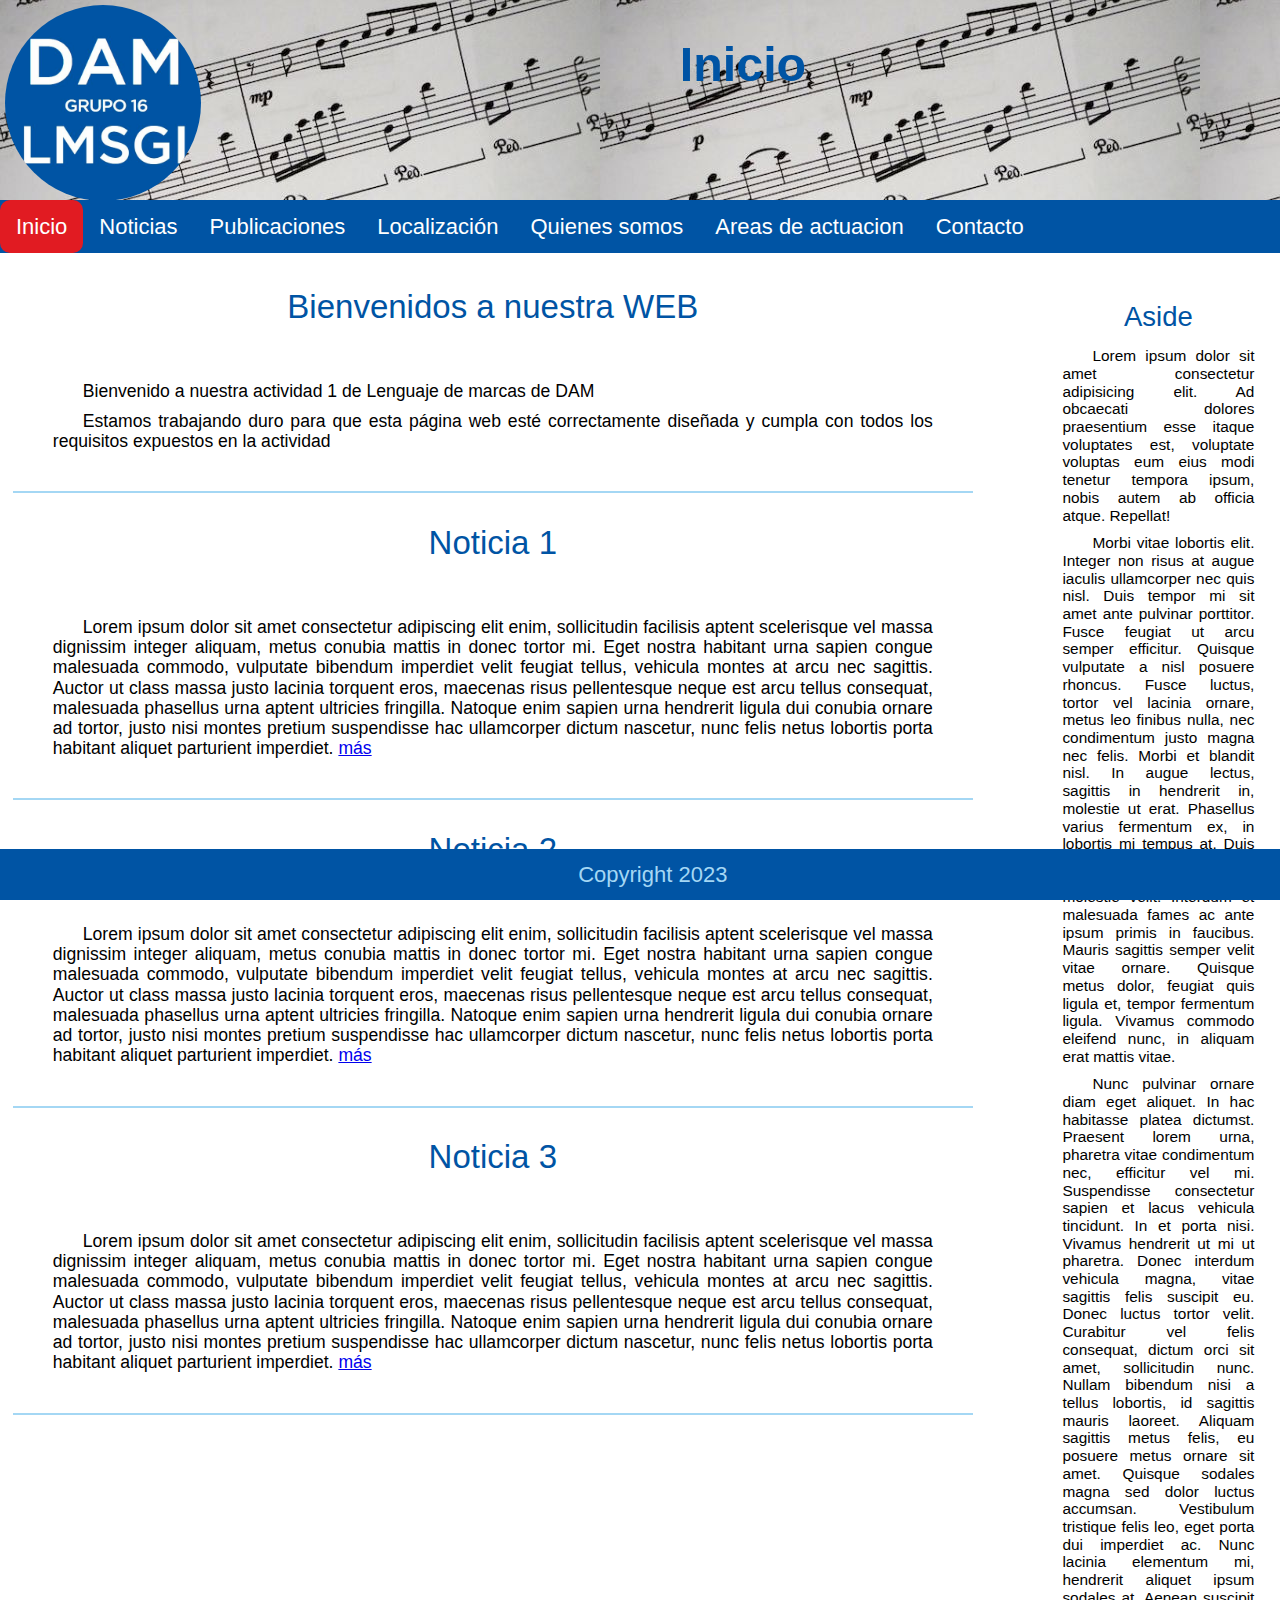
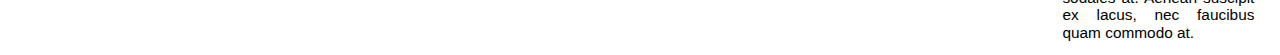
<file: index.html>
<!DOCTYPE html>
<html lang="es">
<head>
    <meta charset="UTF-8">
    <meta http-equiv="X-UA-Compatible" content="IE=edge">
    <meta name="viewport" content="width=device-width, initial-scale=1.0">
    <title>Academia de música Famiredo</title>
    <link rel="stylesheet" href="css/normalize.css"> 
    <link rel="stylesheet" href="css/style.css"> 
</head>
<body>
    <div id="contenedor">
        <header class="cabecera">
            <img class="logo" src="images/logo.jpg" alt="logo DAM Grupo 16">
            <h1>Inicio</h1>
        </header>
        <nav>
            <ul>
                <li><a class="active" href="index.html">Inicio</a></li>
                <li><a href="noticias.html">Noticias</a></li>
                <li><a href="publicaciones.html">Publicaciones</a></li>
                <li><a href="localizacion.html">Localización</a></li>
                <li><a href="quienes-somos.html">Quienes somos</a></li>
                <li><a href="areas-de-actuacion.html">Areas de actuacion</a></li>
                <li><a href="contacto.html">Contacto</a></li>
            </ul>
        </nav>
        <aside>
            <header>Aside</header>
            <p>Lorem ipsum dolor sit amet consectetur adipisicing elit. Ad obcaecati dolores praesentium esse itaque voluptates est, voluptate voluptas eum eius modi tenetur tempora ipsum, nobis autem ab officia atque. Repellat!</p>
            <p>Morbi vitae lobortis elit. Integer non risus at augue iaculis ullamcorper nec quis nisl. Duis tempor mi sit amet ante pulvinar porttitor. Fusce feugiat ut arcu semper efficitur. Quisque vulputate a nisl posuere rhoncus. Fusce luctus, tortor vel lacinia ornare, metus leo finibus nulla, nec condimentum justo magna nec felis. Morbi et blandit nisl. In augue lectus, sagittis in hendrerit in, molestie ut erat. Phasellus varius fermentum ex, in lobortis mi tempus at. Duis nunc augue, tempus commodo elit nec, finibus molestie velit. Interdum et malesuada fames ac ante ipsum primis in faucibus. Mauris sagittis semper velit vitae ornare. Quisque metus dolor, feugiat quis ligula et, tempor fermentum ligula. Vivamus commodo eleifend nunc, in aliquam erat mattis vitae.</p>
            <p>Nunc pulvinar ornare diam eget aliquet. In hac habitasse platea dictumst. Praesent lorem urna, pharetra vitae condimentum nec, efficitur vel mi. Suspendisse consectetur sapien et lacus vehicula tincidunt. In et porta nisi. Vivamus hendrerit ut mi ut pharetra. Donec interdum vehicula magna, vitae sagittis felis suscipit eu. Donec luctus tortor velit. Curabitur vel felis consequat, dictum orci sit amet, sollicitudin nunc. Nullam bibendum nisi a tellus lobortis, id sagittis mauris laoreet. Aliquam sagittis metus felis, eu posuere metus ornare sit amet. Quisque sodales magna sed dolor luctus accumsan. Vestibulum tristique felis leo, eget porta dui imperdiet ac. Nunc lacinia elementum mi, hendrerit aliquet ipsum sodales at. Aenean suscipit ex lacus, nec faucibus quam commodo at.</p>
        </aside>
        <section>
            <header>Bienvenidos a nuestra WEB</header>
            <article>
                <p>Bienvenido a nuestra actividad 1 de Lenguaje de marcas de DAM</p>
                <p>Estamos trabajando duro para que esta página web esté correctamente diseñada y cumpla con todos los requisitos expuestos en la actividad</p>
            </article>
            <footer>footer de la seccion</footer>
        </section>
       
        <section>
            <header>Noticia 1</header>
            <article>
                <p>Lorem ipsum dolor sit amet consectetur adipiscing elit enim, sollicitudin facilisis aptent scelerisque vel massa dignissim integer aliquam, metus conubia mattis in donec tortor mi. Eget nostra habitant urna sapien congue malesuada commodo, vulputate bibendum imperdiet velit feugiat tellus, vehicula montes at arcu nec sagittis. Auctor ut class massa justo lacinia torquent eros, maecenas risus pellentesque neque est arcu tellus consequat, malesuada phasellus urna aptent ultricies fringilla. Natoque enim sapien urna hendrerit ligula dui conubia ornare ad tortor, justo nisi montes pretium suspendisse hac ullamcorper dictum nascetur, nunc felis netus lobortis porta habitant aliquet parturient imperdiet.
                    <a href="noticias/noticia-01.html">más</a>
                </p>        
            </article>
            <footer>footer de la noticia 1</footer>
        </section>

        <section>
            <header>Noticia 2</header>
            <article>
                <p>Lorem ipsum dolor sit amet consectetur adipiscing elit enim, sollicitudin facilisis aptent scelerisque vel massa dignissim integer aliquam, metus conubia mattis in donec tortor mi. Eget nostra habitant urna sapien congue malesuada commodo, vulputate bibendum imperdiet velit feugiat tellus, vehicula montes at arcu nec sagittis. Auctor ut class massa justo lacinia torquent eros, maecenas risus pellentesque neque est arcu tellus consequat, malesuada phasellus urna aptent ultricies fringilla. Natoque enim sapien urna hendrerit ligula dui conubia ornare ad tortor, justo nisi montes pretium suspendisse hac ullamcorper dictum nascetur, nunc felis netus lobortis porta habitant aliquet parturient imperdiet.
                    <a href="noticias/noticia-02.html">más</a>
                </p>        
            </article>
            <footer>footer de la noticia 2</footer>
        </section>

        <section>
            <header>Noticia 3</header>
            <article>
                <p>Lorem ipsum dolor sit amet consectetur adipiscing elit enim, sollicitudin facilisis aptent scelerisque vel massa dignissim integer aliquam, metus conubia mattis in donec tortor mi. Eget nostra habitant urna sapien congue malesuada commodo, vulputate bibendum imperdiet velit feugiat tellus, vehicula montes at arcu nec sagittis. Auctor ut class massa justo lacinia torquent eros, maecenas risus pellentesque neque est arcu tellus consequat, malesuada phasellus urna aptent ultricies fringilla. Natoque enim sapien urna hendrerit ligula dui conubia ornare ad tortor, justo nisi montes pretium suspendisse hac ullamcorper dictum nascetur, nunc felis netus lobortis porta habitant aliquet parturient imperdiet.
                    <a href="noticias/noticia-03.html">más</a>
                </p>        
            </article>
            <footer>footer de la noticia 3</footer>
        </section>

        <footer>Copyright 2023</footer>
    </div>
</body>
</html>
</file>
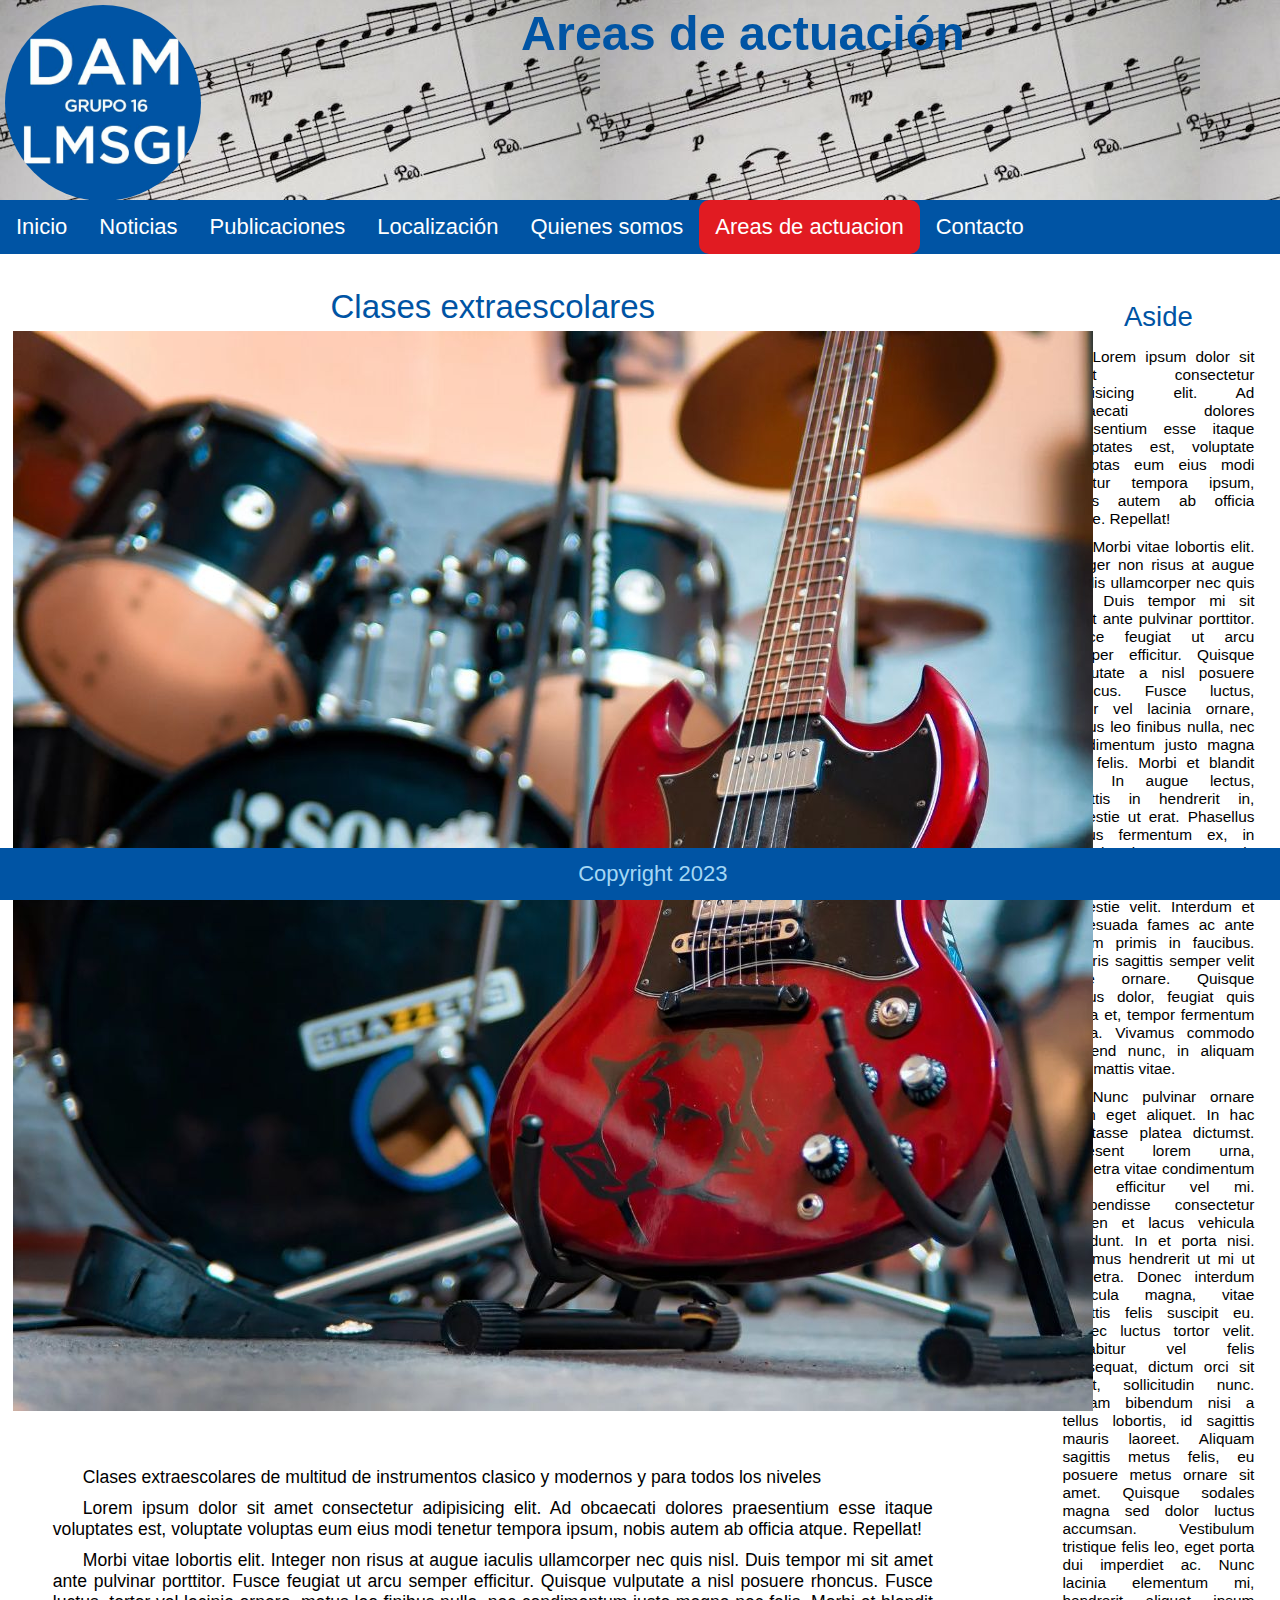
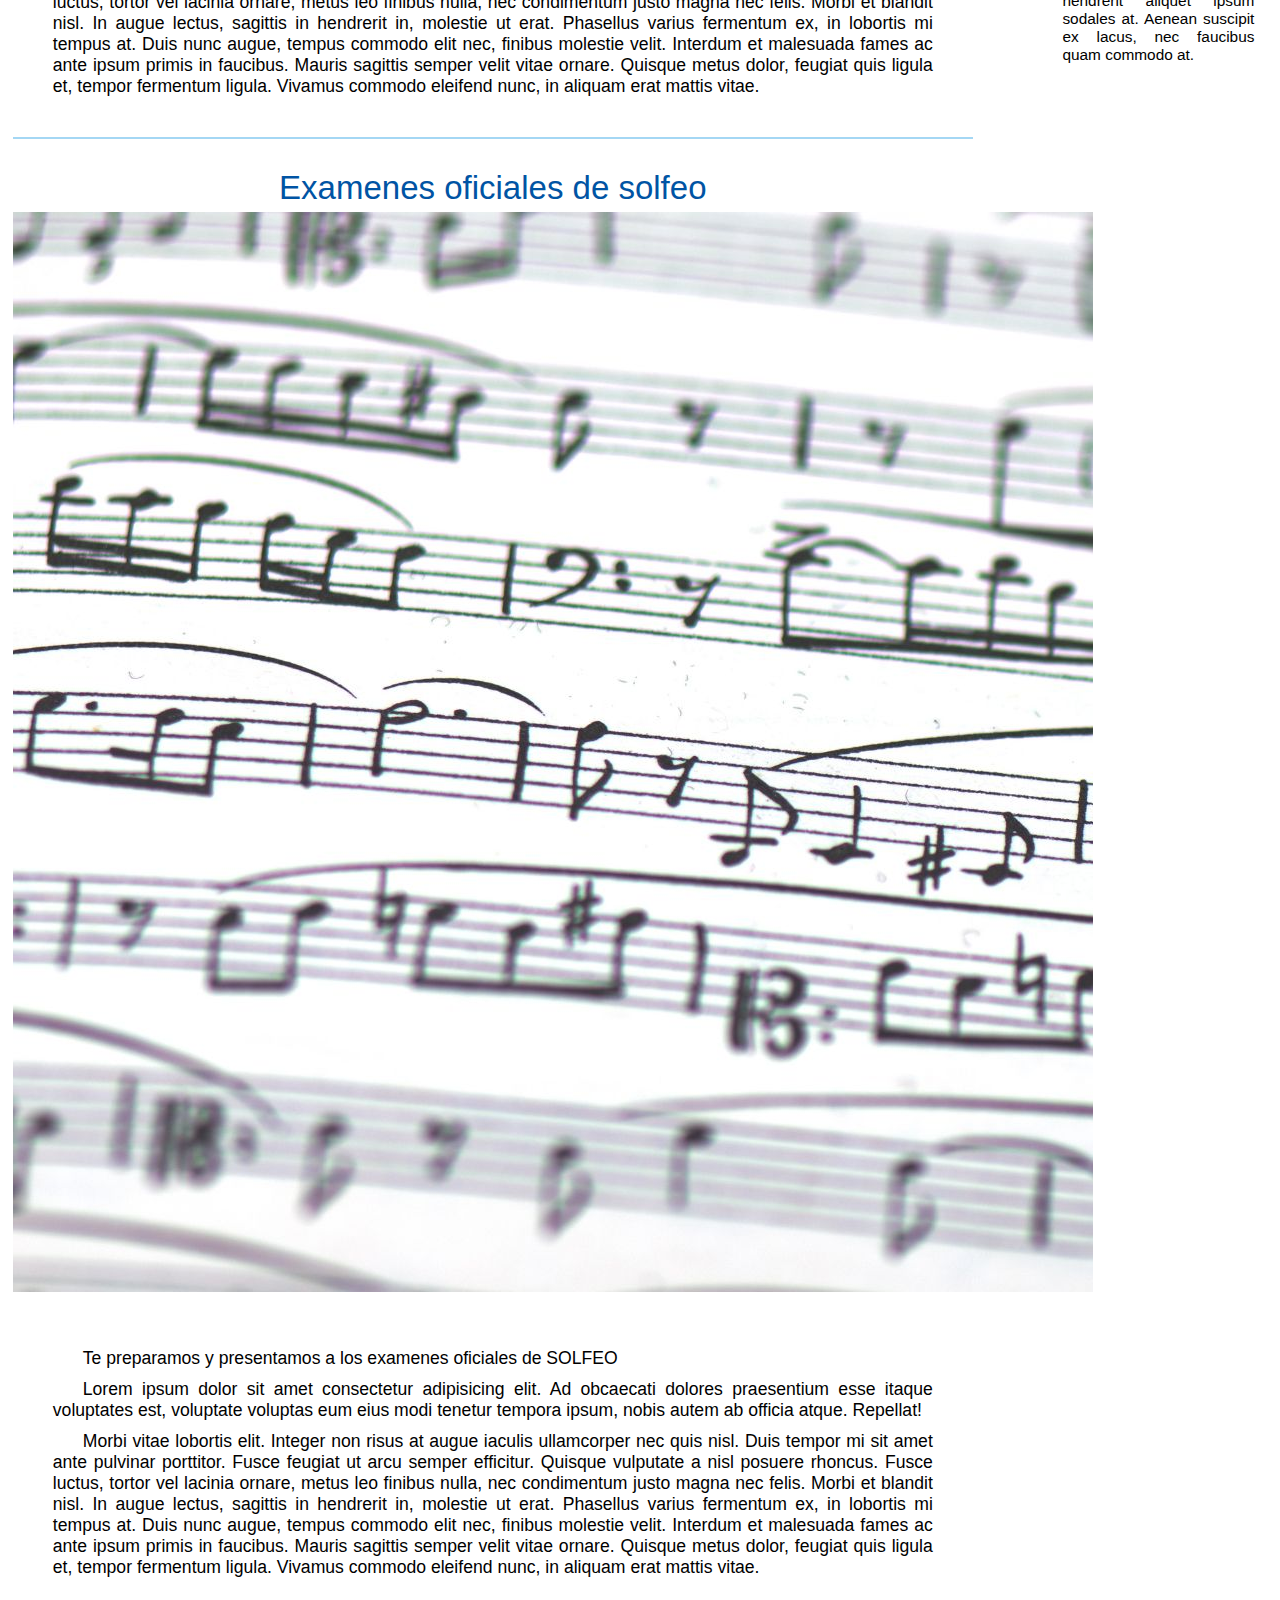
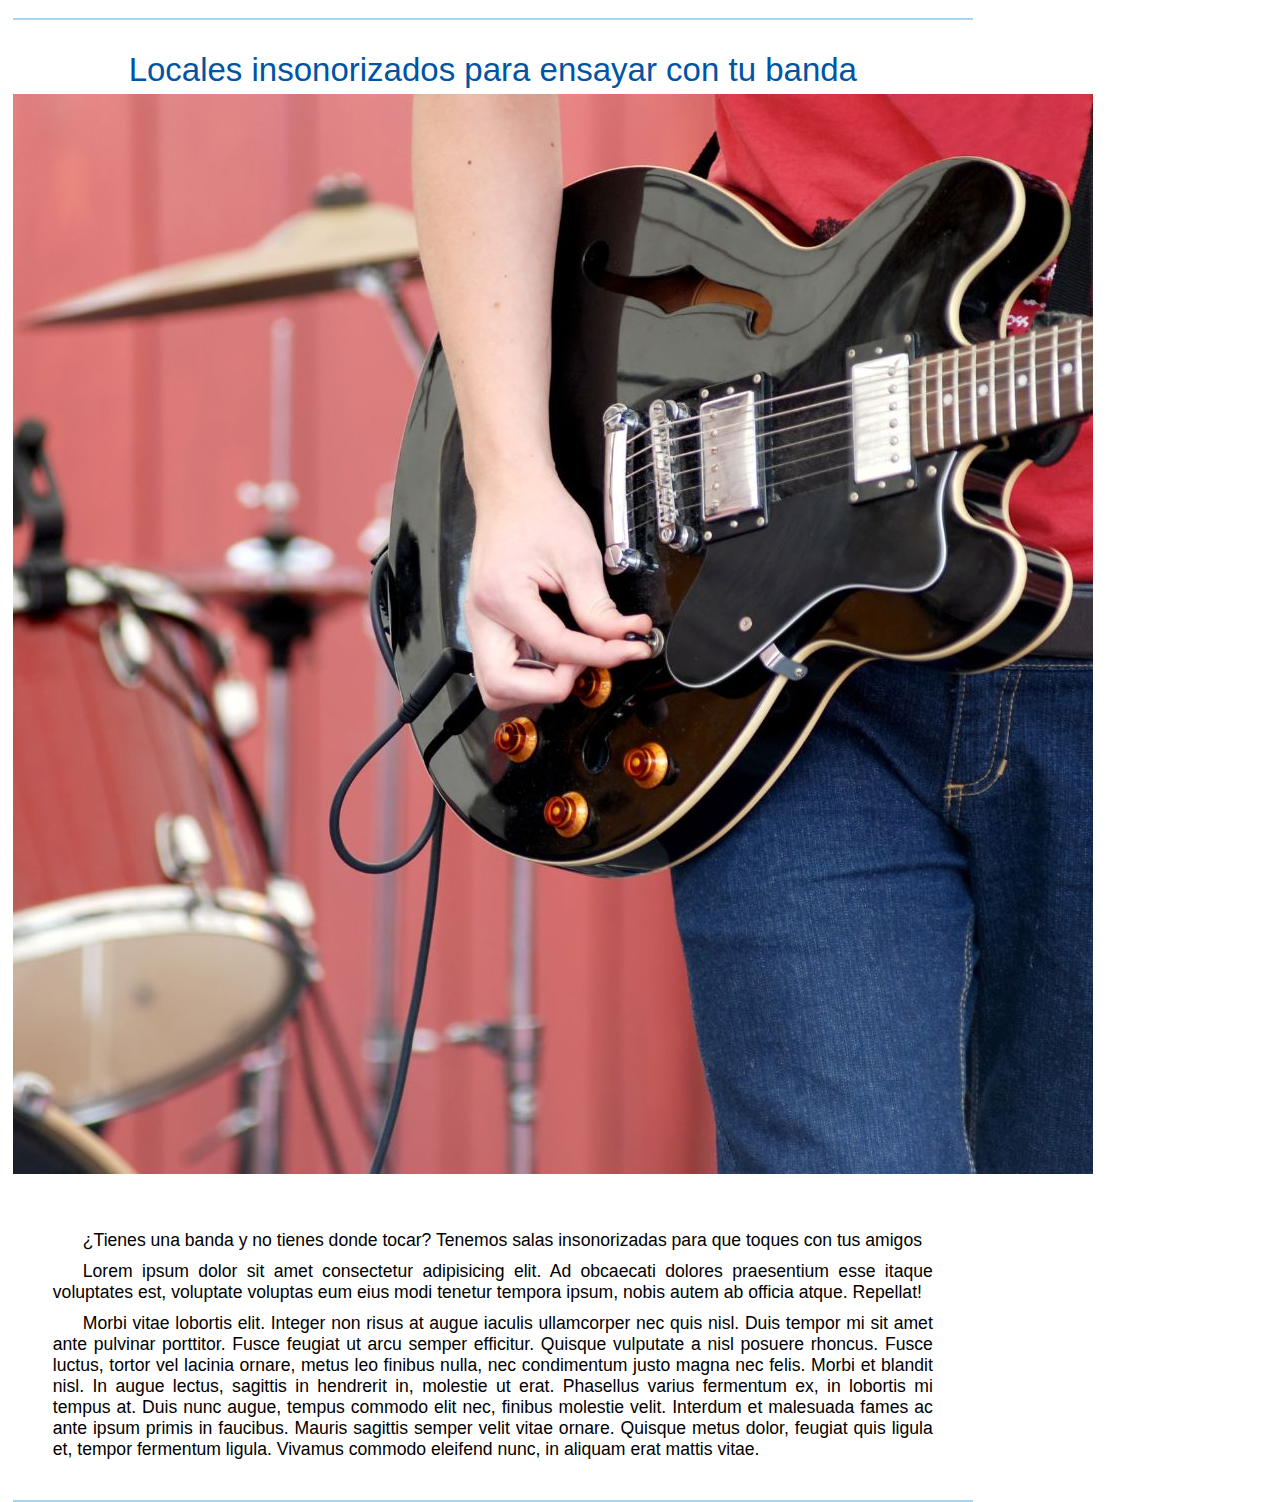
<file: areas-de-actuacion.html>
<!DOCTYPE html>
<html lang="es">
<head>
    <meta charset="UTF-8">
    <meta http-equiv="X-UA-Compatible" content="IE=edge">
    <meta name="viewport" content="width=device-width, initial-scale=1.0">
    <title>Actividad1 - Grupo 16</title>
    <link rel="stylesheet" href="css/style.css"> 
</head>
<body>
    <div id="contenedor">
        <header>
            <img class="logo" src="images/logo.jpg" alt="logo">
            <h1>Areas de actuación</h1>
        </header>
        <nav>
            <ul>
                <li><a href="index.html">Inicio</a></li>
                <li><a href="noticias.html">Noticias</a></li>
                <li><a href="publicaciones.html">Publicaciones</a></li>
                <li><a href="localizacion.html">Localización</a></li>
                <li><a href="quienes-somos.html">Quienes somos</a></li>
                <li><a class="active" href="areas-de-actuacion.html">Areas de actuacion</a></li>
                <li><a href="contacto.html">Contacto</a></li>
            </ul>
        </nav>

        <aside>
            <header>Aside</header>
            <p>Lorem ipsum dolor sit amet consectetur adipisicing elit. Ad obcaecati dolores praesentium esse itaque voluptates est, voluptate voluptas eum eius modi tenetur tempora ipsum, nobis autem ab officia atque. Repellat!</p>
            <p>Morbi vitae lobortis elit. Integer non risus at augue iaculis ullamcorper nec quis nisl. Duis tempor mi sit amet ante pulvinar porttitor. Fusce feugiat ut arcu semper efficitur. Quisque vulputate a nisl posuere rhoncus. Fusce luctus, tortor vel lacinia ornare, metus leo finibus nulla, nec condimentum justo magna nec felis. Morbi et blandit nisl. In augue lectus, sagittis in hendrerit in, molestie ut erat. Phasellus varius fermentum ex, in lobortis mi tempus at. Duis nunc augue, tempus commodo elit nec, finibus molestie velit. Interdum et malesuada fames ac ante ipsum primis in faucibus. Mauris sagittis semper velit vitae ornare. Quisque metus dolor, feugiat quis ligula et, tempor fermentum ligula. Vivamus commodo eleifend nunc, in aliquam erat mattis vitae.</p>
            <p>Nunc pulvinar ornare diam eget aliquet. In hac habitasse platea dictumst. Praesent lorem urna, pharetra vitae condimentum nec, efficitur vel mi. Suspendisse consectetur sapien et lacus vehicula tincidunt. In et porta nisi. Vivamus hendrerit ut mi ut pharetra. Donec interdum vehicula magna, vitae sagittis felis suscipit eu. Donec luctus tortor velit. Curabitur vel felis consequat, dictum orci sit amet, sollicitudin nunc. Nullam bibendum nisi a tellus lobortis, id sagittis mauris laoreet. Aliquam sagittis metus felis, eu posuere metus ornare sit amet. Quisque sodales magna sed dolor luctus accumsan. Vestibulum tristique felis leo, eget porta dui imperdiet ac. Nunc lacinia elementum mi, hendrerit aliquet ipsum sodales at. Aenean suscipit ex lacus, nec faucibus quam commodo at.</p>
        </aside>

        <section class="servicio">
            <header>Clases extraescolares</header>
            <div class="imagen">
                <img class="foto" src="images/instrumentos.jpg" alt="personas con instrumentos musicales">
            </div>
            <article>
                <p>Clases extraescolares de multitud de instrumentos clasico y modernos y para todos los niveles</p>
                <p>Lorem ipsum dolor sit amet consectetur adipisicing elit. Ad obcaecati dolores praesentium esse itaque voluptates est, voluptate voluptas eum eius modi tenetur tempora ipsum, nobis autem ab officia atque. Repellat!</p>
                <p>Morbi vitae lobortis elit. Integer non risus at augue iaculis ullamcorper nec quis nisl. Duis tempor mi sit amet ante pulvinar porttitor. Fusce feugiat ut arcu semper efficitur. Quisque vulputate a nisl posuere rhoncus. Fusce luctus, tortor vel lacinia ornare, metus leo finibus nulla, nec condimentum justo magna nec felis. Morbi et blandit nisl. In augue lectus, sagittis in hendrerit in, molestie ut erat. Phasellus varius fermentum ex, in lobortis mi tempus at. Duis nunc augue, tempus commodo elit nec, finibus molestie velit. Interdum et malesuada fames ac ante ipsum primis in faucibus. Mauris sagittis semper velit vitae ornare. Quisque metus dolor, feugiat quis ligula et, tempor fermentum ligula. Vivamus commodo eleifend nunc, in aliquam erat mattis vitae.</p>    
            </article>
            <footer>footer de la seccion</footer>
        </section>
        <section class="servicio">
            <header>Examenes oficiales de solfeo</header>
            <div class="imagen">
                <img class="foto" src="images/solfeo.jpg" alt="Partitura de solfeo">
            </div>
            <article>
                <p>Te preparamos y presentamos a los examenes oficiales de SOLFEO</p>
                <p>Lorem ipsum dolor sit amet consectetur adipisicing elit. Ad obcaecati dolores praesentium esse itaque voluptates est, voluptate voluptas eum eius modi tenetur tempora ipsum, nobis autem ab officia atque. Repellat!</p>
                <p>Morbi vitae lobortis elit. Integer non risus at augue iaculis ullamcorper nec quis nisl. Duis tempor mi sit amet ante pulvinar porttitor. Fusce feugiat ut arcu semper efficitur. Quisque vulputate a nisl posuere rhoncus. Fusce luctus, tortor vel lacinia ornare, metus leo finibus nulla, nec condimentum justo magna nec felis. Morbi et blandit nisl. In augue lectus, sagittis in hendrerit in, molestie ut erat. Phasellus varius fermentum ex, in lobortis mi tempus at. Duis nunc augue, tempus commodo elit nec, finibus molestie velit. Interdum et malesuada fames ac ante ipsum primis in faucibus. Mauris sagittis semper velit vitae ornare. Quisque metus dolor, feugiat quis ligula et, tempor fermentum ligula. Vivamus commodo eleifend nunc, in aliquam erat mattis vitae.</p>    
            </article>
            <footer>footer de la seccion</footer>
        </section>
        <section class="servicio">
            <header>Locales insonorizados para ensayar con tu banda</header>
            <div class="imagen">
                <img class="foto" src="images/banda.jpg" alt="Banda musical">
            </div>
            <article>
                <p>¿Tienes una banda y no tienes donde tocar? Tenemos salas insonorizadas para que toques con tus amigos</p>
                <p>Lorem ipsum dolor sit amet consectetur adipisicing elit. Ad obcaecati dolores praesentium esse itaque voluptates est, voluptate voluptas eum eius modi tenetur tempora ipsum, nobis autem ab officia atque. Repellat!</p>
                <p>Morbi vitae lobortis elit. Integer non risus at augue iaculis ullamcorper nec quis nisl. Duis tempor mi sit amet ante pulvinar porttitor. Fusce feugiat ut arcu semper efficitur. Quisque vulputate a nisl posuere rhoncus. Fusce luctus, tortor vel lacinia ornare, metus leo finibus nulla, nec condimentum justo magna nec felis. Morbi et blandit nisl. In augue lectus, sagittis in hendrerit in, molestie ut erat. Phasellus varius fermentum ex, in lobortis mi tempus at. Duis nunc augue, tempus commodo elit nec, finibus molestie velit. Interdum et malesuada fames ac ante ipsum primis in faucibus. Mauris sagittis semper velit vitae ornare. Quisque metus dolor, feugiat quis ligula et, tempor fermentum ligula. Vivamus commodo eleifend nunc, in aliquam erat mattis vitae.</p>    
            </article>
            <footer>footer de la seccion</footer>
        </section>
        <footer>Copyright 2023</footer>
    </div>
</body>
</html>
</file>
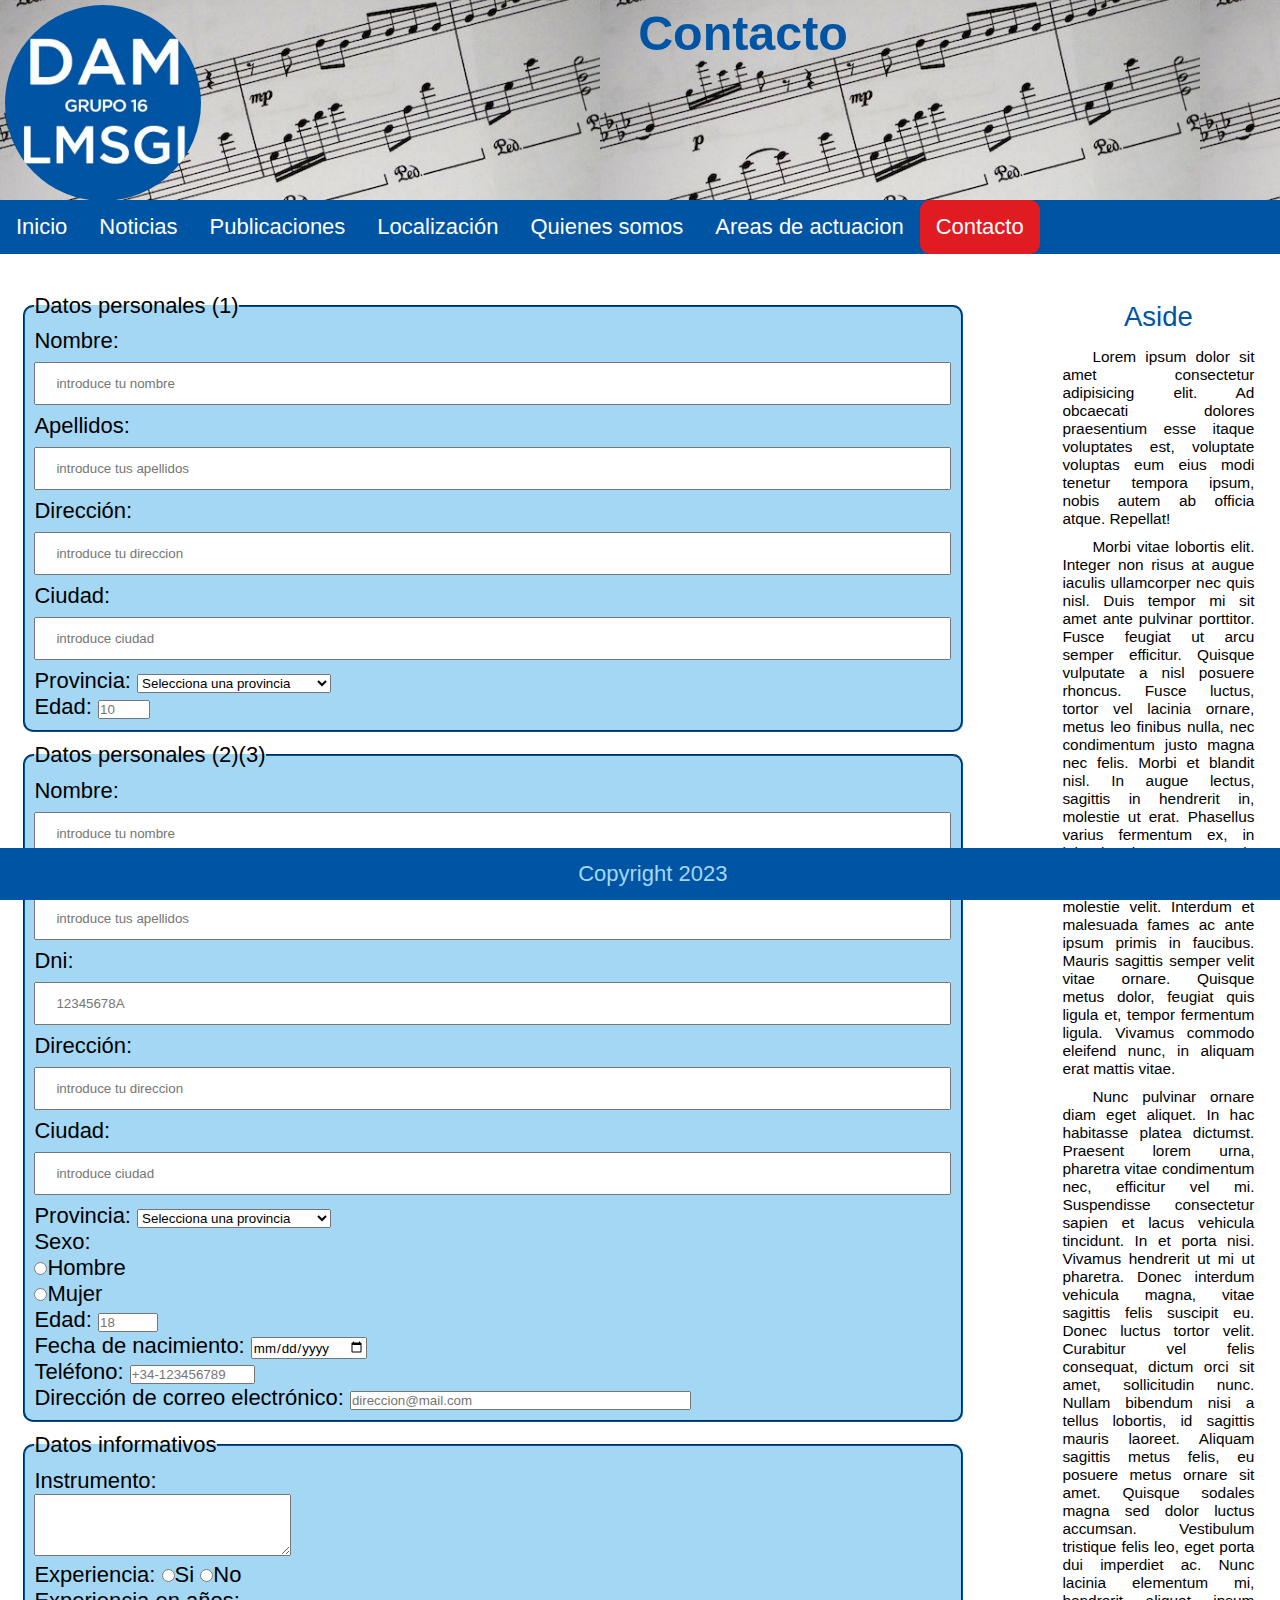
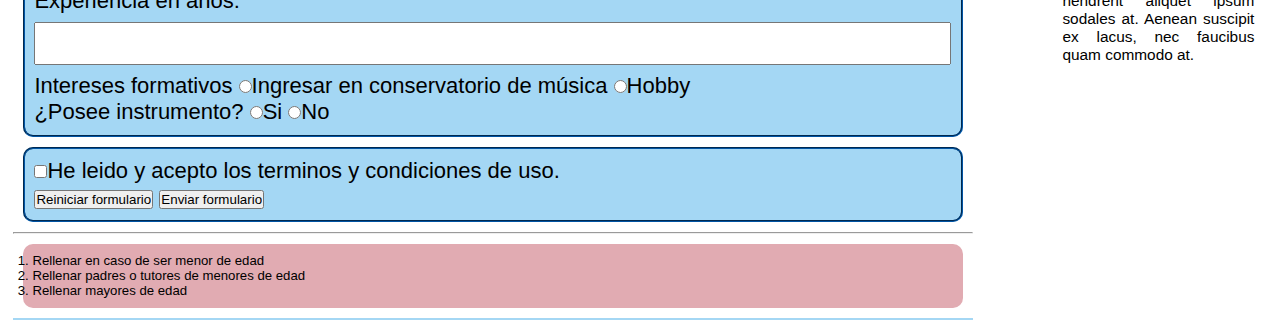
<file: contacto.html>
<!DOCTYPE html>
<html lang="es">
<head>
    <meta charset="UTF-8">
    <meta http-equiv="X-UA-Compatible" content="IE=edge">
    <meta name="viewport" content="width=device-width, initial-scale=1.0">
    <title>Actividad1 - Grupo 16</title>
    <link rel="stylesheet" href="css/style.css"> 
</head>
<body>
    <div id="contenedor">
        <header>
            <img class="logo" src="images/logo.jpg" alt="logo">
            <h1>Contacto</h1>
        </header>
        <nav>
            <ul>
                <li><a href="index.html">Inicio</a></li>
                <li><a href="noticias.html">Noticias</a></li>
                <li><a href="publicaciones.html">Publicaciones</a></li>
                <li><a href="localizacion.html">Localización</a></li>
                <li><a href="quienes-somos.html">Quienes somos</a></li>
                <li><a href="areas-de-actuacion.html">Areas de actuacion</a></li>
                <li><a class="active" href="contacto.html">Contacto</a></li>
            </ul>
        </nav>

        <aside>
            <header>Aside</header>
            <p>Lorem ipsum dolor sit amet consectetur adipisicing elit. Ad obcaecati dolores praesentium esse itaque voluptates est, voluptate voluptas eum eius modi tenetur tempora ipsum, nobis autem ab officia atque. Repellat!</p>
            <p>Morbi vitae lobortis elit. Integer non risus at augue iaculis ullamcorper nec quis nisl. Duis tempor mi sit amet ante pulvinar porttitor. Fusce feugiat ut arcu semper efficitur. Quisque vulputate a nisl posuere rhoncus. Fusce luctus, tortor vel lacinia ornare, metus leo finibus nulla, nec condimentum justo magna nec felis. Morbi et blandit nisl. In augue lectus, sagittis in hendrerit in, molestie ut erat. Phasellus varius fermentum ex, in lobortis mi tempus at. Duis nunc augue, tempus commodo elit nec, finibus molestie velit. Interdum et malesuada fames ac ante ipsum primis in faucibus. Mauris sagittis semper velit vitae ornare. Quisque metus dolor, feugiat quis ligula et, tempor fermentum ligula. Vivamus commodo eleifend nunc, in aliquam erat mattis vitae.</p>
            <p>Nunc pulvinar ornare diam eget aliquet. In hac habitasse platea dictumst. Praesent lorem urna, pharetra vitae condimentum nec, efficitur vel mi. Suspendisse consectetur sapien et lacus vehicula tincidunt. In et porta nisi. Vivamus hendrerit ut mi ut pharetra. Donec interdum vehicula magna, vitae sagittis felis suscipit eu. Donec luctus tortor velit. Curabitur vel felis consequat, dictum orci sit amet, sollicitudin nunc. Nullam bibendum nisi a tellus lobortis, id sagittis mauris laoreet. Aliquam sagittis metus felis, eu posuere metus ornare sit amet. Quisque sodales magna sed dolor luctus accumsan. Vestibulum tristique felis leo, eget porta dui imperdiet ac. Nunc lacinia elementum mi, hendrerit aliquet ipsum sodales at. Aenean suscipit ex lacus, nec faucibus quam commodo at.</p>
        </aside>

        <section>
            <form action="#">
                <fieldset class="menor">
                    <legend>Datos personales (1)</legend>
                    <label for="nombre">Nombre:</label>
                    <input type="text" name="nombre" id="nombre" placeholder="introduce tu nombre" required/><br/>
                    <label for="apellidos">Apellidos:</label>
                    <input type="text" name="apellidos" id="apellidos" placeholder="introduce tus apellidos" size="40" required/><br/>
                    <label for="direccion">Dirección:</label>
                    <input type="text" name="direccion" id="direccion" placeholder="introduce tu direccion" size="50" required><br/>
                    <label for="ciudad">Ciudad:</label>
                    <input type="text" name="ciudad" id="ciudad" placeholder="introduce ciudad" required><br/>
                    <label for="provincia">Provincia:</label>
                    <select name="provincia" id="provincia">
                        <option value="">Selecciona una provincia</option>
                        <option value="alava">Alava</option>
                        <option value="albacete">Albacete</option>
                        <option value="alicante">Alicante</option>
                        <option value="almeria">Almeria</option>
                        <option value="asturias">Asturias</option>
                        <option value="avila">Avila</option>
                        <option value="badajoz">Badajoz</option>
                        <option value="barcelona">Barcelona</option>
                        <option value="burgos">Burgos</option>
                        <option value="caceres">Caceres</option>
                        <option value="cadiz">Cadiz</option>
                        <option value="cantabria">Cantabria</option>
                        <option value="castellon">Castellon</option>
                        <option value="Ceuta">Ceuta</option>
                        <option value="ciudad-real">Ciudad Real</option>
                        <option value="cordoba">Cordoba</option>
                        <option value="cuenca">Cuenca</option>
                        <option value="gerona">Gerona</option>
                        <option value="granada">Granada</option>
                        <option value="guadalajara">Guadalajara</option>
                        <option value="guipuzcoa">Guipuzcoa</option>
                        <option value="huelva">Huelva</option>
                        <option value="huesca">Huesca</option>
                        <option value="islas-baleares">Islas Baleares</option>
                        <option value="jaen">Jaen</option>
                        <option value="la-coruña">La Coruña</option>
                        <option value="la-rioja">La Rioja</option>
                        <option value="las-palmas">Las Palmas de Gran Canaria</option>
                        <option value="leon">Leon</option>
                        <option value="lerida">Lerida</option>
                        <option value="lugo">Lugo</option>
                        <option value="madrid">Madrid</option>
                        <option value="malaga">Malaga</option>
                        <option value="Melilla">Melilla</option>
                        <option value="murcia">Murcia</option>
                        <option value="navarra">Navarra</option>
                        <option value="orense">Orense</option>
                        <option value="palencia">Palencia</option>
                        <option value="pontevedra">Pontevedra</option>
                        <option value="salamanca">Salamanca</option>
                        <option value="tenerife">Santa Cruz de Tenerife</option>
                        <option value="segovia">Segovia</option>
                        <option value="sevilla">Sevilla</option>
                        <option value="soria">Soria</option>
                        <option value="tarragona">Tarragona</option>
                        <option value="teruel">Teruel</option>
                        <option value="toledo">Toledo</option>
                        <option value="valencia">Valencia</option>
                        <option value="valladolid">Valladolid</option>
                        <option value="vizcaya">Vizcaya</option>
                        <option value="zamora">Zamora</option>
                        <option value="zaragoza">Zaragoza</option>
                    </select><br>
                    <label for="edad">Edad:</label>
                    <input type="number" min="10" max="17" step="1" name="edad" id="edad" placeholder="10"/>
                </fieldset>
                <fieldset class="adulto">
                    <legend>Datos personales (2)(3)</legend>
                    <label for="nombre2">Nombre:</label>
                    <input type="text" name="nombre2" id="nombre2"
                     placeholder="introduce tu nombre" required/><br>
                    <label for="apellidos2">Apellidos:</label>
                    <input type="text" name="apellidos2" id="apellidos2" placeholder="introduce tus apellidos" size="40" required/><br>
                    <label for="dni2">Dni:</label>
                    <input type="text" name="dni2" id="dni2" pattern="[0-9]{8}[A-Za-z]{1}" placeholder="12345678A" maxlength="9" required>
                    <label for="direccion2">Dirección:</label>
                    <input type="text" name="direccion2" id="direccion2"  placeholder="introduce tu direccion" size="50" required><br>
                    <label for="ciudad2">Ciudad:</label>
                    <input type="text" name="ciudad2" id="ciudad2" placeholder="introduce ciudad" required><br>
                    <label for="provincia2">Provincia:</label>
                    <select name="provincia2" id="provincia2">
                        <option value="">Selecciona una provincia</option>
                        <option value="alava">Alava</option>
                        <option value="albacete">Albacete</option>
                        <option value="alicante">Alicante</option>
                        <option value="almeria">Almeria</option>
                        <option value="asturias">Asturias</option>
                        <option value="avila">Avila</option>
                        <option value="badajoz">Badajoz</option>
                        <option value="barcelona">Barcelona</option>
                        <option value="burgos">Burgos</option>
                        <option value="caceres">Caceres</option>
                        <option value="cadiz">Cadiz</option>
                        <option value="cantabria">Cantabria</option>
                        <option value="castellon">Castellon</option>
                        <option value="Ceuta">Ceuta</option>
                        <option value="ciudad-real">Ciudad Real</option>
                        <option value="cordoba">Cordoba</option>
                        <option value="cuenca">Cuenca</option>
                        <option value="gerona">Gerona</option>
                        <option value="granada">Granada</option>
                        <option value="guadalajara">Guadalajara</option>
                        <option value="guipuzcoa">Guipuzcoa</option>
                        <option value="huelva">Huelva</option>
                        <option value="huesca">Huesca</option>
                        <option value="islas-baleares">Islas Baleares</option>
                        <option value="jaen">Jaen</option>
                        <option value="la-coruña">La Coruña</option>
                        <option value="la-rioja">La Rioja</option>
                        <option value="las-palmas">Las Palmas de Gran Canaria</option>
                        <option value="leon">Leon</option>
                        <option value="lerida">Lerida</option>
                        <option value="lugo">Lugo</option>
                        <option value="madrid">Madrid</option>
                        <option value="malaga">Malaga</option>
                        <option value="Melilla">Melilla</option>
                        <option value="murcia">Murcia</option>
                        <option value="navarra">Navarra</option>
                        <option value="orense">Orense</option>
                        <option value="palencia">Palencia</option>
                        <option value="pontevedra">Pontevedra</option>
                        <option value="salamanca">Salamanca</option>
                        <option value="tenerife">Santa Cruz de Tenerife</option>
                        <option value="segovia">Segovia</option>
                        <option value="sevilla">Sevilla</option>
                        <option value="soria">Soria</option>
                        <option value="tarragona">Tarragona</option>
                        <option value="teruel">Teruel</option>
                        <option value="toledo">Toledo</option>
                        <option value="valencia">Valencia</option>
                        <option value="valladolid">Valladolid</option>
                        <option value="vizcaya">Vizcaya</option>
                        <option value="zamora">Zamora</option>
                        <option value="zaragoza">Zaragoza</option>
                    </select><br>
        
                    <label for="sexo">Sexo:</label><br>
                    <input type="radio" name="sexo" value="hombre">Hombre<br>
                    <input type="radio" name="sexo"  value="mujer">Mujer<br>
                    <label for="edad2">Edad:</label>
                    <input type="number" min="18" max="100" step="1" name="edad2" id="edad2" placeholder="18"/> <br>
                    <label for="nacimiento">Fecha de nacimiento:</label>
                    <input type="date" name="nacimiento" id="nacimiento">
                    <br>
                    <label for="telefono"> Teléfono: </label>
                    <input type="tel" name="telefono" id="telefono" placeholder="+34-123456789" pattern="[+][0-9]{2}-[0-9]{9}" size="13"  required/><br>
                    <label for="email">Dirección de correo electrónico:</label>
                    <input type="email" name="correo" id="email" placeholder="direccion@mail.com" size="40" required/><br>
                    <input type="hidden"  name="identificacion" value="1222"/>  
                </fieldset>
                
                <fieldset class="informacion">
                    <legend>Datos informativos</legend>
                    <label for="instrumento">Instrumento:</label><br>
                    <textarea name="textarea" id="instrumento" cols="30" rows="4"></textarea><br>
                    <label for="experiencia">Experiencia:</label>
                    <input type="radio" name="experiencia"  value="S">Si
                    <input type="radio" name="experiencia"   value="N">No <br>
                    <label for="antiguedad">Experiencia en años:</label>
                    <input type="text" name="antiguedad" /><br>
                    <label for="interes">Intereses formativos</label>
                    <input type="radio" name="interes"  value="conservatorio">Ingresar en conservatorio de música
                    <input type="radio" name="interes" value="hobbie" >Hobby <br>
                    <label for="material">¿Posee instrumento?</label>
                    <input type="radio" name="material"  value="Si">Si
                    <input type="radio" name="material"  value="No">No <br>
                    
                </fieldset>
                <fieldset class="condiciones">
                    <input type="checkbox" name="privacidad" value="aceptar">He leido y acepto los terminos y condiciones de uso.<br>
                    <input type="reset" value="Reiniciar formulario"/>
                    <input type="submit" value="Enviar formulario"/>
                </fieldset>
                <hr>
                <div class="instrucciones">
                    <ol>
                        <li>Rellenar en caso de ser menor de edad</li>
                        <li>Rellenar padres o tutores de menores de edad</li>
                        <li>Rellenar mayores de edad</li>
                    </ol>
                </div>
            </form>
        </section>
        <footer>Copyright 2023</footer>
    </div>
</body>
</html>
</file>
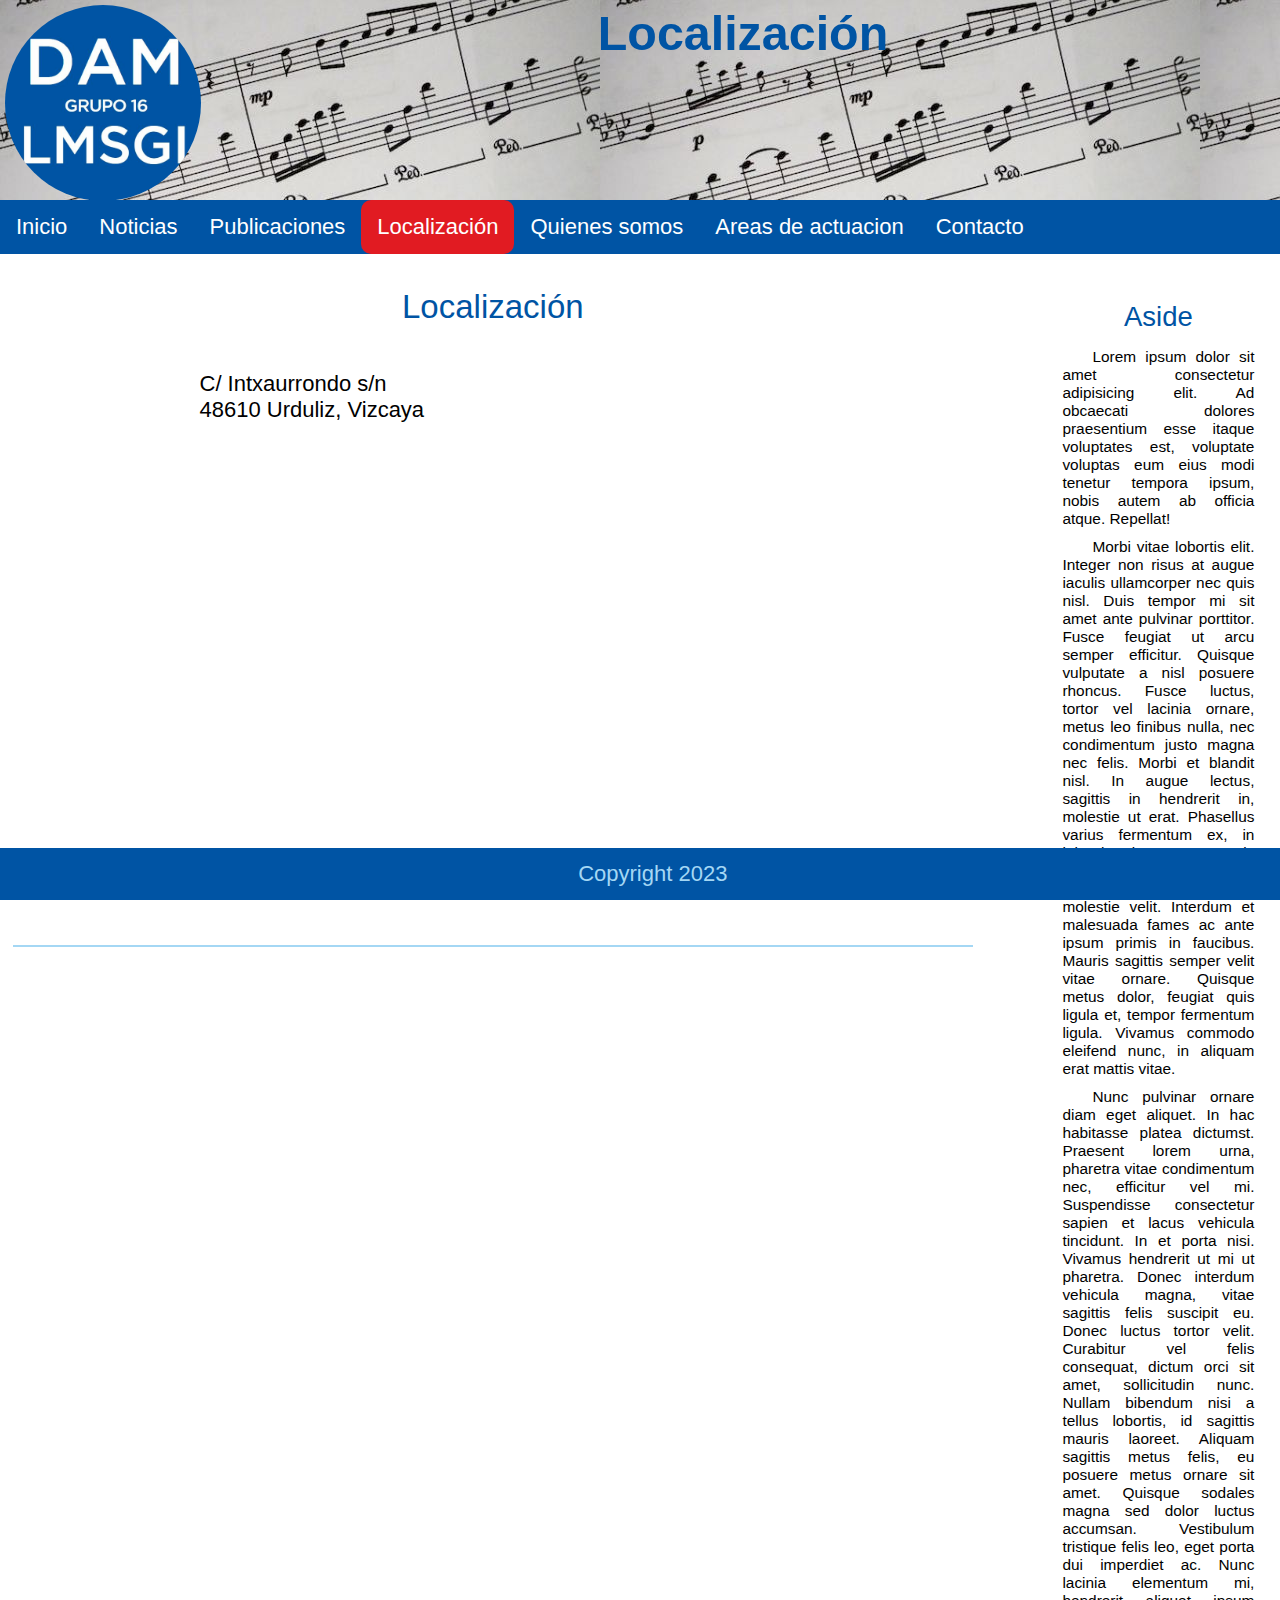
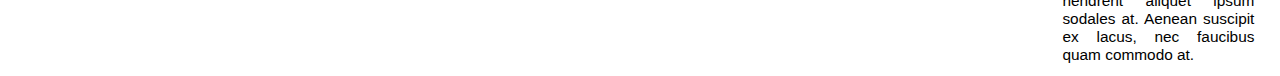
<file: localizacion.html>
<!DOCTYPE html>
<html lang="es">
<head>
    <meta charset="UTF-8">
    <meta http-equiv="X-UA-Compatible" content="IE=edge">
    <meta name="viewport" content="width=device-width, initial-scale=1.0">
    <title>Academia de música Famiredo</title>
    <link rel="stylesheet" href="css/style.css"> 
</head>
<body>
    <div id="contenedor">
        <header>
            <img class="logo" src="images/logo.jpg" alt="logo DAM Grupo 16">
            <h1>Localización</h1>
        </header>
        <nav>
            <ul>
                <li><a href="index.html">Inicio</a></li>
                <li><a href="noticias.html">Noticias</a></li>
                <li><a href="publicaciones.html">Publicaciones</a></li>
                <li><a class="active" href="localizacion.html">Localización</a></li>
                <li><a href="quienes-somos.html">Quienes somos</a></li>
                <li><a href="areas-de-actuacion.html">Areas de actuacion</a></li>
                <li><a href="contacto.html">Contacto</a></li>
            </ul>
        </nav>
       
        <aside>
            <header>Aside</header>
            <p>Lorem ipsum dolor sit amet consectetur adipisicing elit. Ad obcaecati dolores praesentium esse itaque voluptates est, voluptate voluptas eum eius modi tenetur tempora ipsum, nobis autem ab officia atque. Repellat!</p>
            <p>Morbi vitae lobortis elit. Integer non risus at augue iaculis ullamcorper nec quis nisl. Duis tempor mi sit amet ante pulvinar porttitor. Fusce feugiat ut arcu semper efficitur. Quisque vulputate a nisl posuere rhoncus. Fusce luctus, tortor vel lacinia ornare, metus leo finibus nulla, nec condimentum justo magna nec felis. Morbi et blandit nisl. In augue lectus, sagittis in hendrerit in, molestie ut erat. Phasellus varius fermentum ex, in lobortis mi tempus at. Duis nunc augue, tempus commodo elit nec, finibus molestie velit. Interdum et malesuada fames ac ante ipsum primis in faucibus. Mauris sagittis semper velit vitae ornare. Quisque metus dolor, feugiat quis ligula et, tempor fermentum ligula. Vivamus commodo eleifend nunc, in aliquam erat mattis vitae.</p>
            <p>Nunc pulvinar ornare diam eget aliquet. In hac habitasse platea dictumst. Praesent lorem urna, pharetra vitae condimentum nec, efficitur vel mi. Suspendisse consectetur sapien et lacus vehicula tincidunt. In et porta nisi. Vivamus hendrerit ut mi ut pharetra. Donec interdum vehicula magna, vitae sagittis felis suscipit eu. Donec luctus tortor velit. Curabitur vel felis consequat, dictum orci sit amet, sollicitudin nunc. Nullam bibendum nisi a tellus lobortis, id sagittis mauris laoreet. Aliquam sagittis metus felis, eu posuere metus ornare sit amet. Quisque sodales magna sed dolor luctus accumsan. Vestibulum tristique felis leo, eget porta dui imperdiet ac. Nunc lacinia elementum mi, hendrerit aliquet ipsum sodales at. Aenean suscipit ex lacus, nec faucibus quam commodo at.</p>
        </aside>

        <section>
            <header>Localización</header>
            <article>
                <div>
                    <pre>
                        C/ Intxaurrondo s/n 
                        48610 Urduliz, Vizcaya
                    </pre>
                   
                </div>
                <iframe src="https://www.google.com/maps/embed?pb=!1m18!1m12!1m3!1d2900.175201022056!2d-2.949799023517946!3d43.37336057048475!2m3!1f0!2f0!3f0!3m2!1i1024!2i768!4f13.1!3m3!1m2!1s0xd4e5ca61b30822b%3A0x76ddab2b03240f6d!2sIntxaurrondo%20Kalea%2C%2048610%20Urduliz%2C%20Bizkaia!5e0!3m2!1ses!2ses!4v1681594225918!5m2!1ses!2ses" width="600" height="450" style="border:0;" allowfullscreen="" loading="lazy" referrerpolicy="no-referrer-when-downgrade"></iframe>      
            </article>
            <footer>footer de la localización</footer>
        </section>

        <footer>Copyright 2023</footer>
    </div>
</body>
</html>
</file>
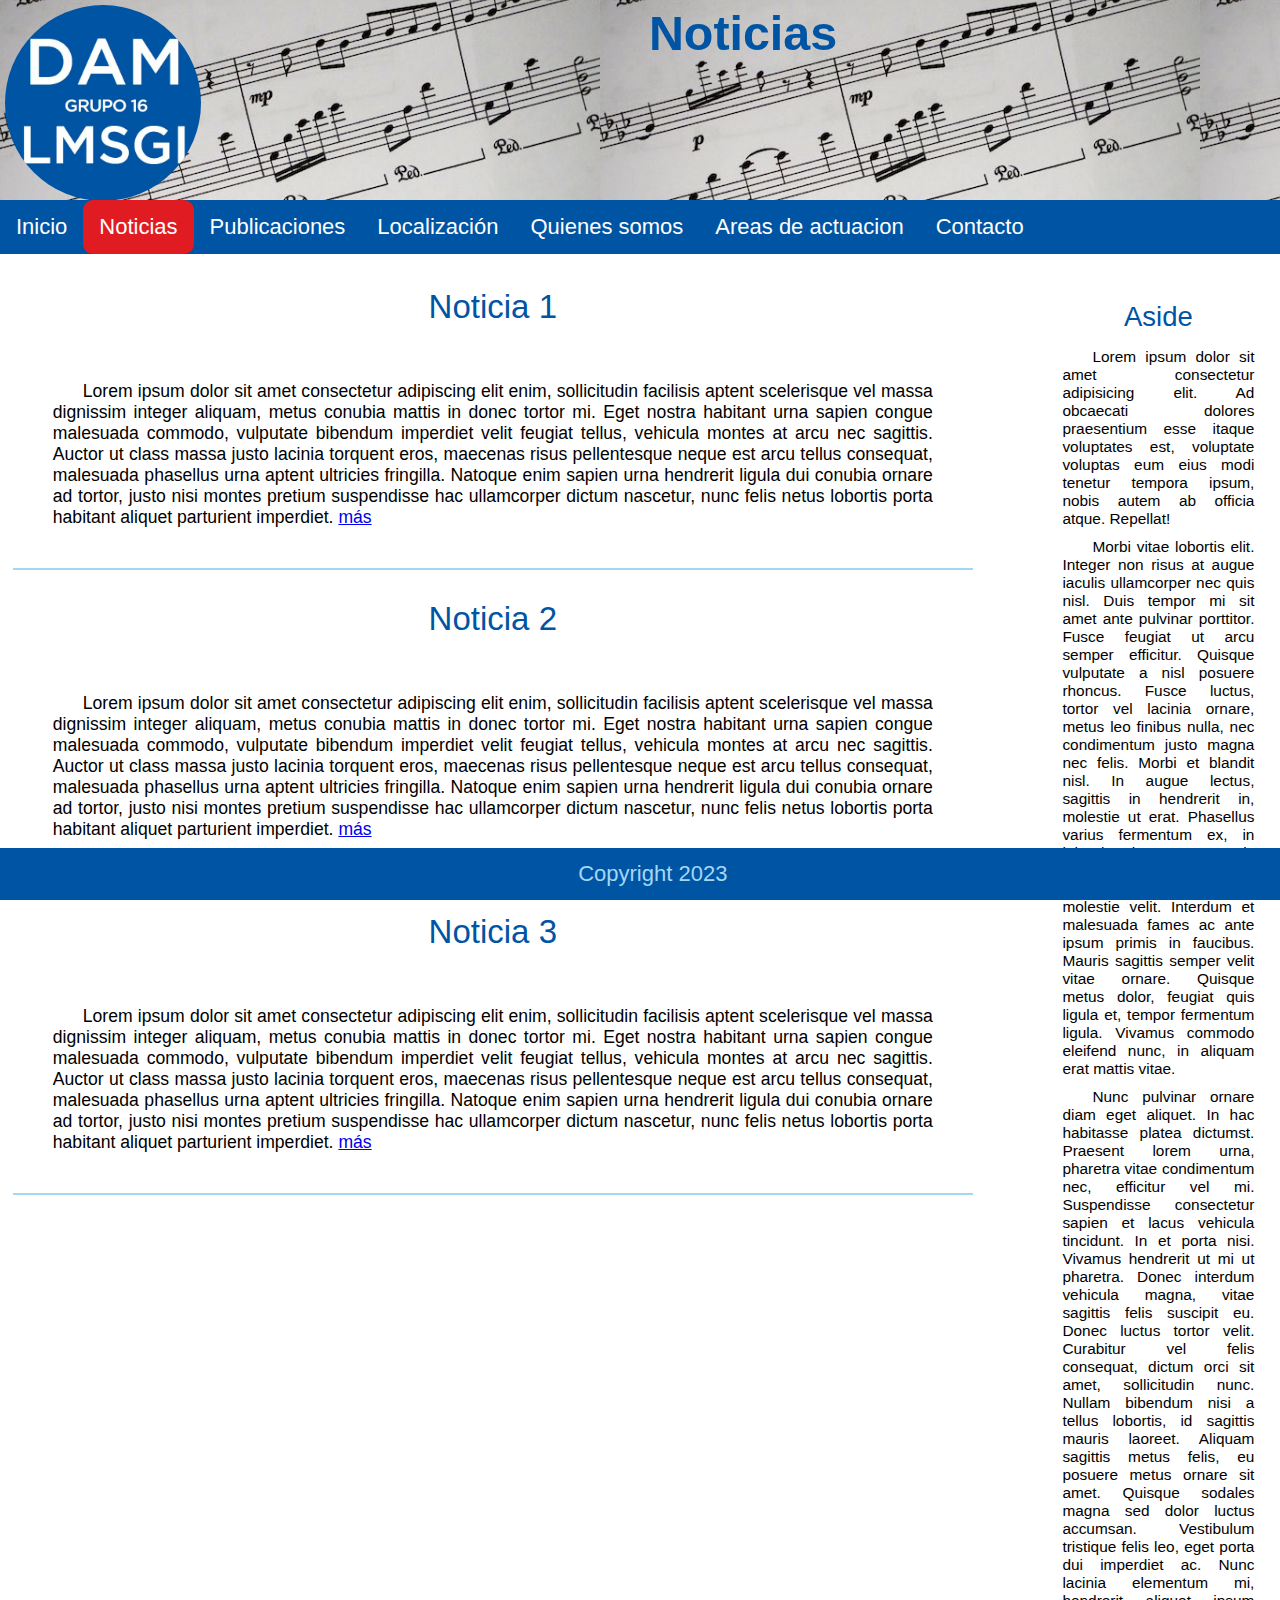
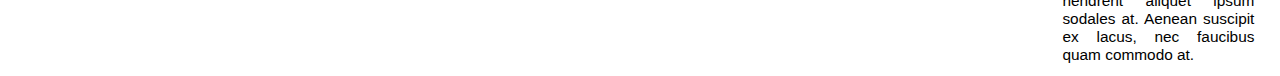
<file: noticias.html>
<!DOCTYPE html>
<html lang="es">
<head>
    <meta charset="UTF-8">
    <meta http-equiv="X-UA-Compatible" content="IE=edge">
    <meta name="viewport" content="width=device-width, initial-scale=1.0">
    <title>Academia de música Famiredo</title>
    <link rel="stylesheet" href="css/style.css"> 
</head>
<body>
    <div id="contenedor">
        <header>
            <img class="logo" src="images/logo.jpg" alt="logo DAM Grupo 16">
            <h1>Noticias</h1>
        </header>
        <nav>
            <ul>
                <li><a href="index.html">Inicio</a></li>
                <li><a class="active" href="noticias.html">Noticias</a></li>
                <li><a href="publicaciones.html">Publicaciones</a></li>
                <li><a href="localizacion.html">Localización</a></li>
                <li><a href="quienes-somos.html">Quienes somos</a></li>
                <li><a href="areas-de-actuacion.html">Areas de actuacion</a></li>
                <li><a href="contacto.html">Contacto</a></li>
            </ul>
        </nav>

        <aside>
            <header>Aside</header>
            <p>Lorem ipsum dolor sit amet consectetur adipisicing elit. Ad obcaecati dolores praesentium esse itaque voluptates est, voluptate voluptas eum eius modi tenetur tempora ipsum, nobis autem ab officia atque. Repellat!</p>
            <p>Morbi vitae lobortis elit. Integer non risus at augue iaculis ullamcorper nec quis nisl. Duis tempor mi sit amet ante pulvinar porttitor. Fusce feugiat ut arcu semper efficitur. Quisque vulputate a nisl posuere rhoncus. Fusce luctus, tortor vel lacinia ornare, metus leo finibus nulla, nec condimentum justo magna nec felis. Morbi et blandit nisl. In augue lectus, sagittis in hendrerit in, molestie ut erat. Phasellus varius fermentum ex, in lobortis mi tempus at. Duis nunc augue, tempus commodo elit nec, finibus molestie velit. Interdum et malesuada fames ac ante ipsum primis in faucibus. Mauris sagittis semper velit vitae ornare. Quisque metus dolor, feugiat quis ligula et, tempor fermentum ligula. Vivamus commodo eleifend nunc, in aliquam erat mattis vitae.</p>
            <p>Nunc pulvinar ornare diam eget aliquet. In hac habitasse platea dictumst. Praesent lorem urna, pharetra vitae condimentum nec, efficitur vel mi. Suspendisse consectetur sapien et lacus vehicula tincidunt. In et porta nisi. Vivamus hendrerit ut mi ut pharetra. Donec interdum vehicula magna, vitae sagittis felis suscipit eu. Donec luctus tortor velit. Curabitur vel felis consequat, dictum orci sit amet, sollicitudin nunc. Nullam bibendum nisi a tellus lobortis, id sagittis mauris laoreet. Aliquam sagittis metus felis, eu posuere metus ornare sit amet. Quisque sodales magna sed dolor luctus accumsan. Vestibulum tristique felis leo, eget porta dui imperdiet ac. Nunc lacinia elementum mi, hendrerit aliquet ipsum sodales at. Aenean suscipit ex lacus, nec faucibus quam commodo at.</p>
        </aside>

        <section>
            <header>Noticia 1</header>
            <article>
                <p>Lorem ipsum dolor sit amet consectetur adipiscing elit enim, sollicitudin facilisis aptent scelerisque vel massa dignissim integer aliquam, metus conubia mattis in donec tortor mi. Eget nostra habitant urna sapien congue malesuada commodo, vulputate bibendum imperdiet velit feugiat tellus, vehicula montes at arcu nec sagittis. Auctor ut class massa justo lacinia torquent eros, maecenas risus pellentesque neque est arcu tellus consequat, malesuada phasellus urna aptent ultricies fringilla. Natoque enim sapien urna hendrerit ligula dui conubia ornare ad tortor, justo nisi montes pretium suspendisse hac ullamcorper dictum nascetur, nunc felis netus lobortis porta habitant aliquet parturient imperdiet.
                    <a href="./noticias/noticia-01.html">más</a>
                </p>        
            </article>
            <footer>footer de la noticia 1</footer>
        </section>

        <section>
            <header>Noticia 2</header>
            <article>
                <p>Lorem ipsum dolor sit amet consectetur adipiscing elit enim, sollicitudin facilisis aptent scelerisque vel massa dignissim integer aliquam, metus conubia mattis in donec tortor mi. Eget nostra habitant urna sapien congue malesuada commodo, vulputate bibendum imperdiet velit feugiat tellus, vehicula montes at arcu nec sagittis. Auctor ut class massa justo lacinia torquent eros, maecenas risus pellentesque neque est arcu tellus consequat, malesuada phasellus urna aptent ultricies fringilla. Natoque enim sapien urna hendrerit ligula dui conubia ornare ad tortor, justo nisi montes pretium suspendisse hac ullamcorper dictum nascetur, nunc felis netus lobortis porta habitant aliquet parturient imperdiet.
                    <a href="./noticias/noticia-02.html">más</a>
                </p>        
            </article>
            <footer>footer de la noticia 2</footer>
        </section>

        <section>
            <header>Noticia 3</header>
            <article>
                <p>Lorem ipsum dolor sit amet consectetur adipiscing elit enim, sollicitudin facilisis aptent scelerisque vel massa dignissim integer aliquam, metus conubia mattis in donec tortor mi. Eget nostra habitant urna sapien congue malesuada commodo, vulputate bibendum imperdiet velit feugiat tellus, vehicula montes at arcu nec sagittis. Auctor ut class massa justo lacinia torquent eros, maecenas risus pellentesque neque est arcu tellus consequat, malesuada phasellus urna aptent ultricies fringilla. Natoque enim sapien urna hendrerit ligula dui conubia ornare ad tortor, justo nisi montes pretium suspendisse hac ullamcorper dictum nascetur, nunc felis netus lobortis porta habitant aliquet parturient imperdiet.
                    <a href="./noticias/noticia-03.html">más</a>
                </p>        
            </article>
            <footer>footer de la noticia 3</footer>
        </section>

       <footer>Copyright 2023</footer>
    </div>
</body>
</html>
</file>
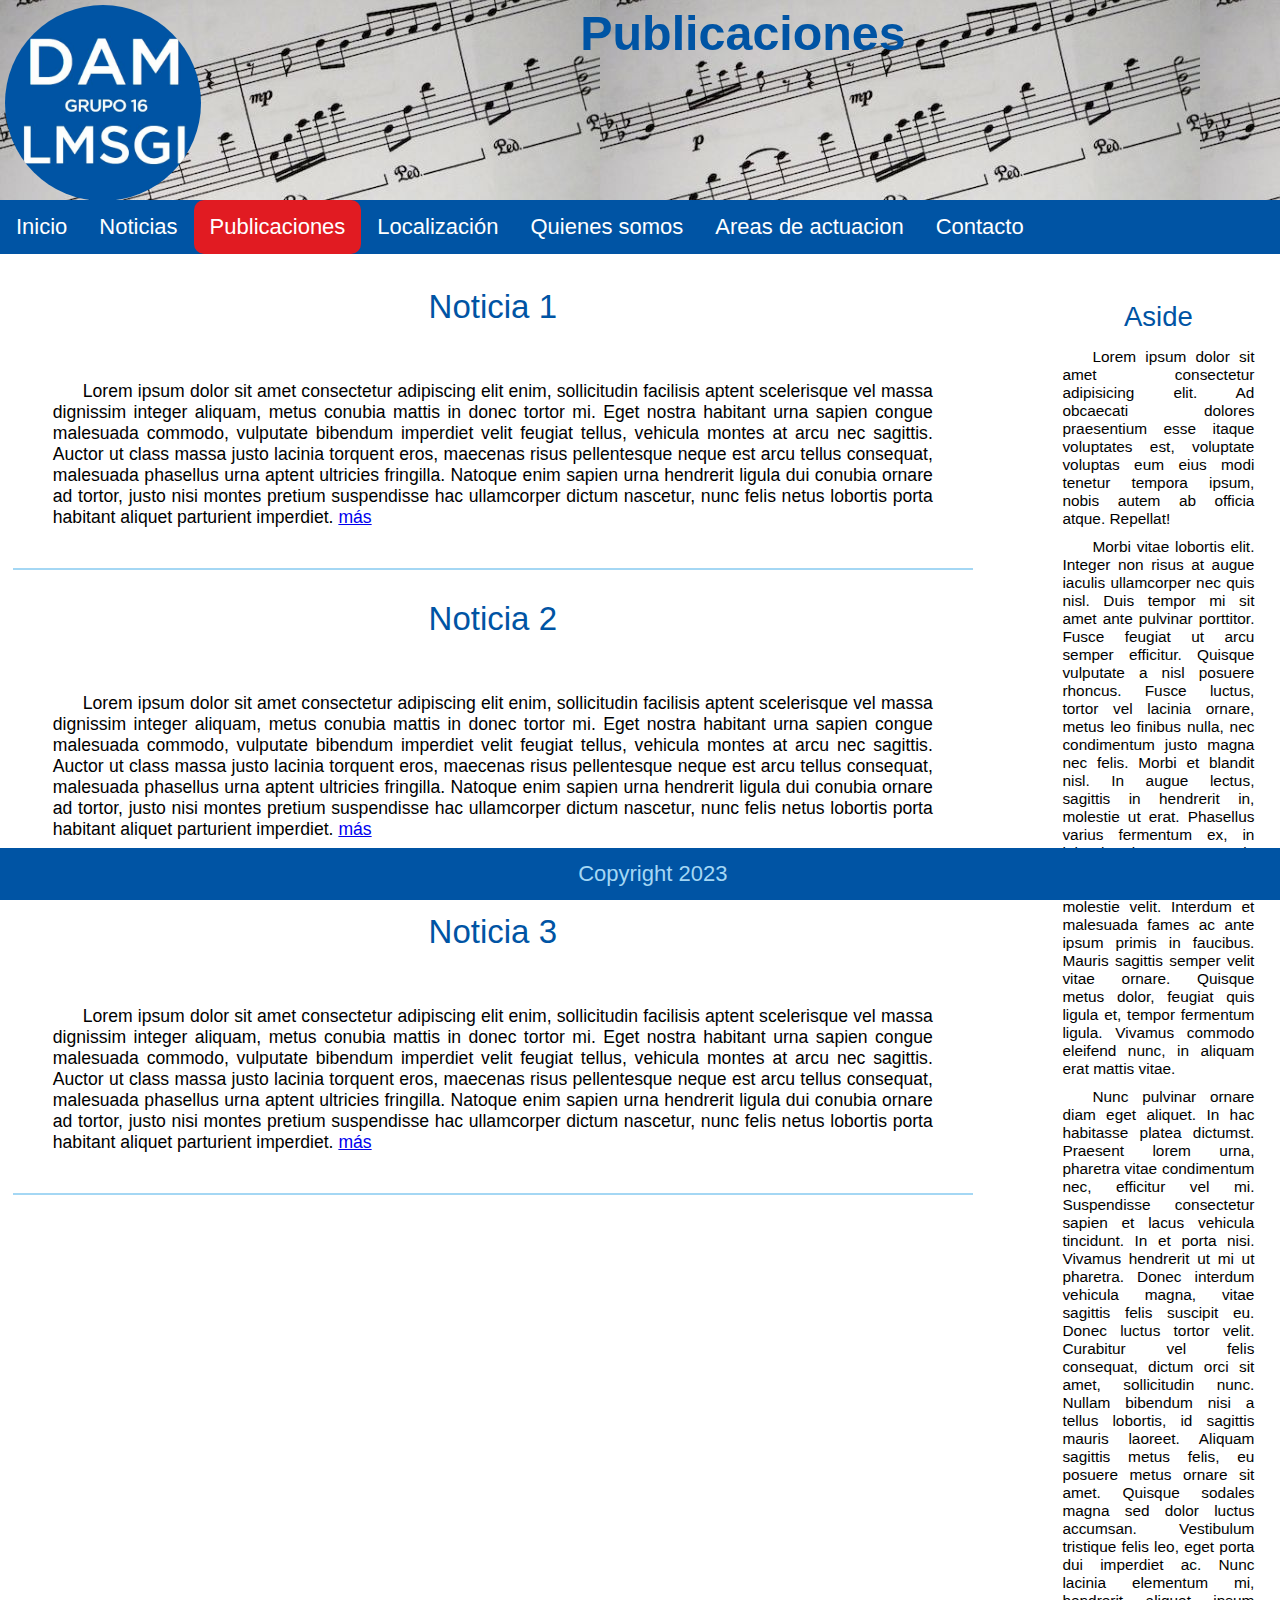
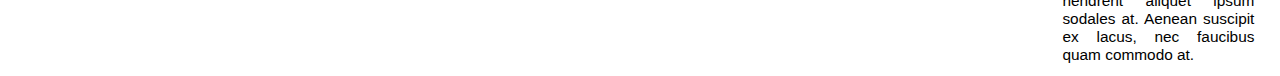
<file: publicaciones.html>
<!DOCTYPE html>
<html lang="es">
<head>
    <meta charset="UTF-8">
    <meta http-equiv="X-UA-Compatible" content="IE=edge">
    <meta name="viewport" content="width=device-width, initial-scale=1.0">
    <title>Academia de música Famiredo</title>
    <link rel="stylesheet" href="css/style.css"> 
</head>
<body>
    <div id="contenedor">
        <header>
            <img class="logo" src="images/logo.jpg" alt="logo DAM Grupo 16">
            <h1>Publicaciones</h1>
        </header>
        <nav>
            <ul>
                <li><a href="index.html">Inicio</a></li>
                <li><a href="noticias.html">Noticias</a></li>
                <li><a class="active" href="publicaciones.html">Publicaciones</a></li>
                <li><a href="localizacion.html">Localización</a></li>
                <li><a href="quienes-somos.html">Quienes somos</a></li>
                <li><a href="areas-de-actuacion.html">Areas de actuacion</a></li>
                <li><a href="contacto.html">Contacto</a></li>
            </ul>
        </nav>
       
        <aside>
            <header>Aside</header>
            <p>Lorem ipsum dolor sit amet consectetur adipisicing elit. Ad obcaecati dolores praesentium esse itaque voluptates est, voluptate voluptas eum eius modi tenetur tempora ipsum, nobis autem ab officia atque. Repellat!</p>
            <p>Morbi vitae lobortis elit. Integer non risus at augue iaculis ullamcorper nec quis nisl. Duis tempor mi sit amet ante pulvinar porttitor. Fusce feugiat ut arcu semper efficitur. Quisque vulputate a nisl posuere rhoncus. Fusce luctus, tortor vel lacinia ornare, metus leo finibus nulla, nec condimentum justo magna nec felis. Morbi et blandit nisl. In augue lectus, sagittis in hendrerit in, molestie ut erat. Phasellus varius fermentum ex, in lobortis mi tempus at. Duis nunc augue, tempus commodo elit nec, finibus molestie velit. Interdum et malesuada fames ac ante ipsum primis in faucibus. Mauris sagittis semper velit vitae ornare. Quisque metus dolor, feugiat quis ligula et, tempor fermentum ligula. Vivamus commodo eleifend nunc, in aliquam erat mattis vitae.</p>
            <p>Nunc pulvinar ornare diam eget aliquet. In hac habitasse platea dictumst. Praesent lorem urna, pharetra vitae condimentum nec, efficitur vel mi. Suspendisse consectetur sapien et lacus vehicula tincidunt. In et porta nisi. Vivamus hendrerit ut mi ut pharetra. Donec interdum vehicula magna, vitae sagittis felis suscipit eu. Donec luctus tortor velit. Curabitur vel felis consequat, dictum orci sit amet, sollicitudin nunc. Nullam bibendum nisi a tellus lobortis, id sagittis mauris laoreet. Aliquam sagittis metus felis, eu posuere metus ornare sit amet. Quisque sodales magna sed dolor luctus accumsan. Vestibulum tristique felis leo, eget porta dui imperdiet ac. Nunc lacinia elementum mi, hendrerit aliquet ipsum sodales at. Aenean suscipit ex lacus, nec faucibus quam commodo at.</p>
        </aside>

        <section>
            <header>Noticia 1</header>
            <article>
                <p>Lorem ipsum dolor sit amet consectetur adipiscing elit enim, sollicitudin facilisis aptent scelerisque vel massa dignissim integer aliquam, metus conubia mattis in donec tortor mi. Eget nostra habitant urna sapien congue malesuada commodo, vulputate bibendum imperdiet velit feugiat tellus, vehicula montes at arcu nec sagittis. Auctor ut class massa justo lacinia torquent eros, maecenas risus pellentesque neque est arcu tellus consequat, malesuada phasellus urna aptent ultricies fringilla. Natoque enim sapien urna hendrerit ligula dui conubia ornare ad tortor, justo nisi montes pretium suspendisse hac ullamcorper dictum nascetur, nunc felis netus lobortis porta habitant aliquet parturient imperdiet.
                    <a href="noticias/noticia-01.html">más</a>
                </p>        
            </article>
            <footer>footer de la noticia 1</footer>
        </section>

        <section>
            <header>Noticia 2</header>
            <article>
                <p>Lorem ipsum dolor sit amet consectetur adipiscing elit enim, sollicitudin facilisis aptent scelerisque vel massa dignissim integer aliquam, metus conubia mattis in donec tortor mi. Eget nostra habitant urna sapien congue malesuada commodo, vulputate bibendum imperdiet velit feugiat tellus, vehicula montes at arcu nec sagittis. Auctor ut class massa justo lacinia torquent eros, maecenas risus pellentesque neque est arcu tellus consequat, malesuada phasellus urna aptent ultricies fringilla. Natoque enim sapien urna hendrerit ligula dui conubia ornare ad tortor, justo nisi montes pretium suspendisse hac ullamcorper dictum nascetur, nunc felis netus lobortis porta habitant aliquet parturient imperdiet.
                    <a href="noticias/noticia-02.html">más</a>
                </p>        
            </article>
            <footer>footer de la noticia 2</footer>
        </section>

        <section>
            <header>Noticia 3</header>
            <article>
                <p>Lorem ipsum dolor sit amet consectetur adipiscing elit enim, sollicitudin facilisis aptent scelerisque vel massa dignissim integer aliquam, metus conubia mattis in donec tortor mi. Eget nostra habitant urna sapien congue malesuada commodo, vulputate bibendum imperdiet velit feugiat tellus, vehicula montes at arcu nec sagittis. Auctor ut class massa justo lacinia torquent eros, maecenas risus pellentesque neque est arcu tellus consequat, malesuada phasellus urna aptent ultricies fringilla. Natoque enim sapien urna hendrerit ligula dui conubia ornare ad tortor, justo nisi montes pretium suspendisse hac ullamcorper dictum nascetur, nunc felis netus lobortis porta habitant aliquet parturient imperdiet.
                    <a href="noticias/noticia-03.html">más</a>
                </p>        
            </article>
            <footer>footer de la noticia 3</footer>
        </section>

        <footer>Copyright 2023</footer>
    </div>
</body>
</html>
</file>
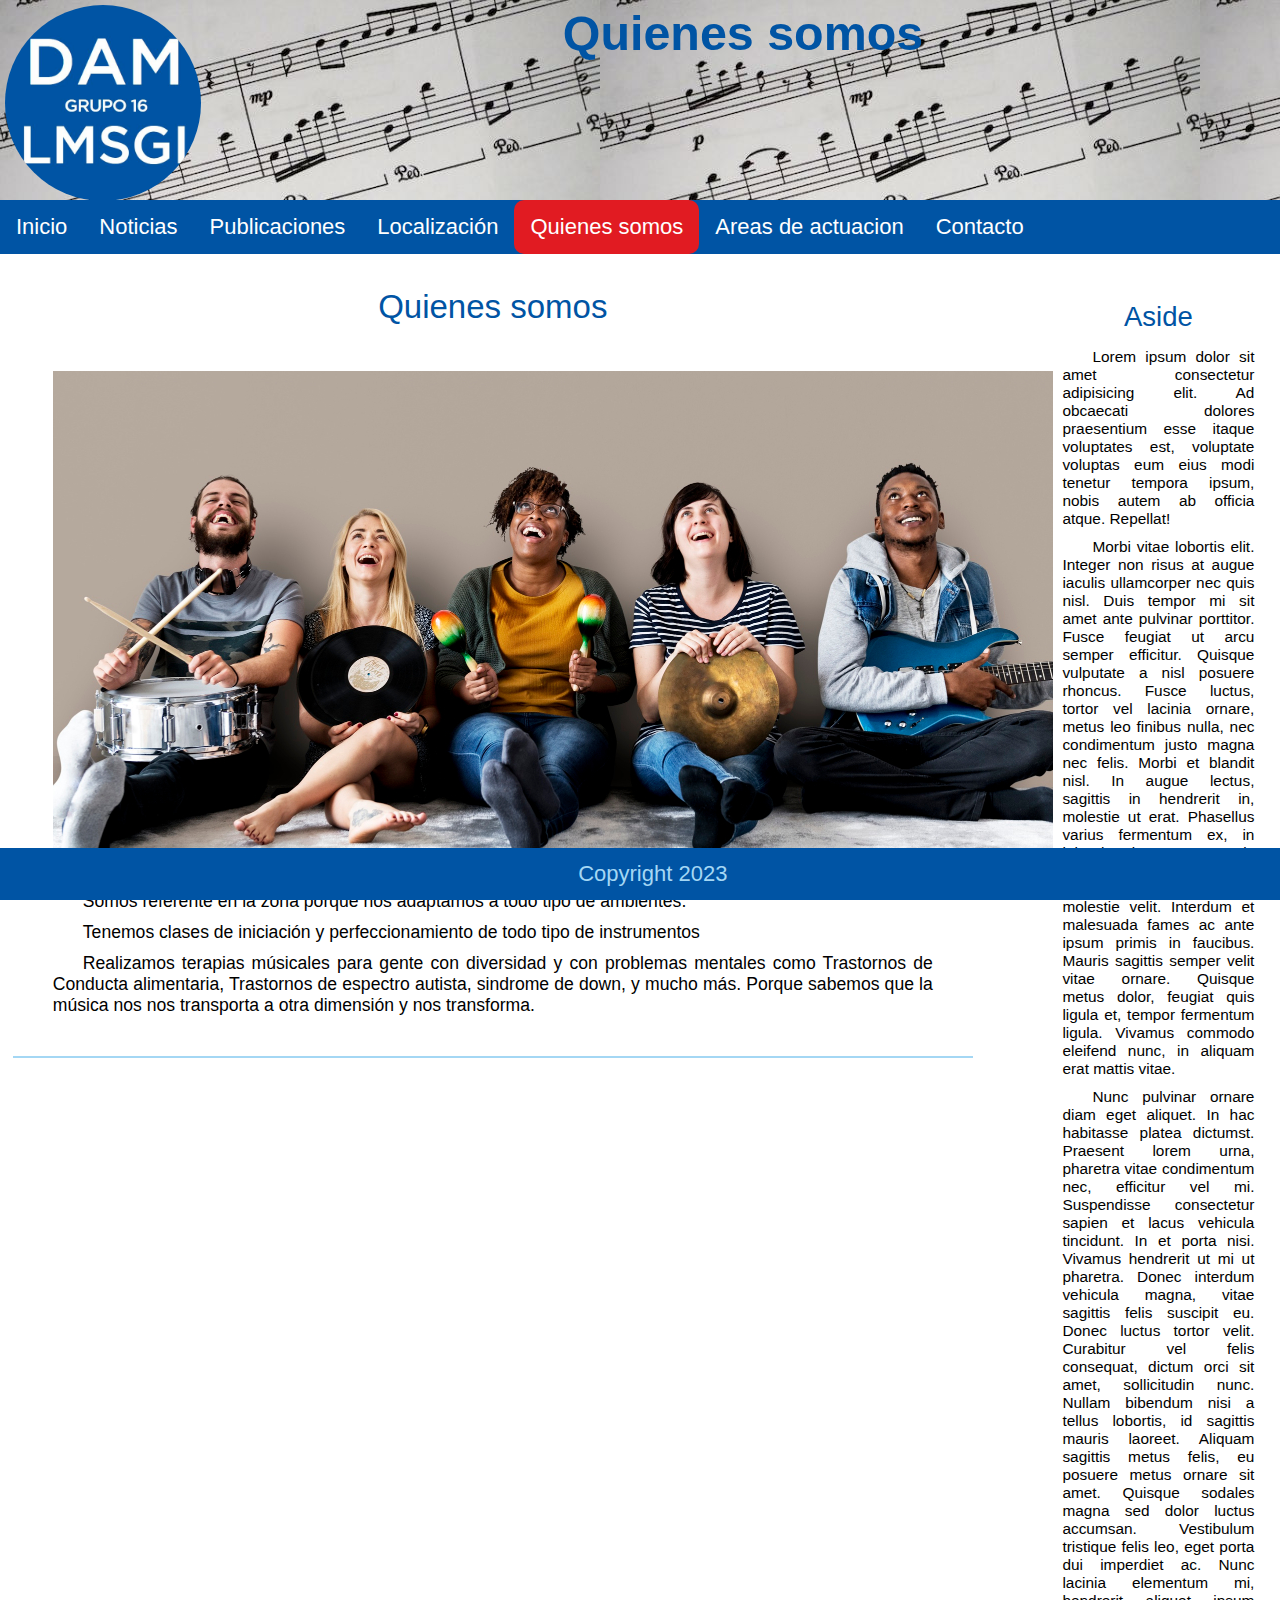
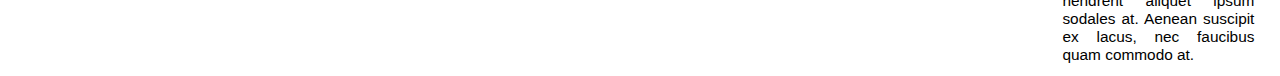
<file: quienes-somos.html>
<!DOCTYPE html>
<html lang="es">
<head>
    <meta charset="UTF-8">
    <meta http-equiv="X-UA-Compatible" content="IE=edge">
    <meta name="viewport" content="width=device-width, initial-scale=1.0">
    <title>Grupo 16 - Quienes somos</title>
    <link rel="stylesheet" href="css/style.css"> 
</head>
<body>
    <div id="contenedor">
        <header>
            <img class="logo" src="images/logo.jpg" alt="logo">
            <h1>Quienes somos</h1>
        </header>
        <nav>
            <ul>
                <li><a href="index.html">Inicio</a></li>
                <li><a href="noticias.html">Noticias</a></li>
                <li><a href="publicaciones.html">Publicaciones</a></li>
                <li><a href="localizacion.html">Localización</a></li>
                <li><a class="active" href="quienes-somos.html">Quienes somos</a></li>
                <li><a href="areas-de-actuacion.html">Areas de actuacion</a></li>
                <li><a href="contacto.html">Contacto</a></li>
            </ul>
        </nav>

        <aside>
            <header>Aside</header>
            <p>Lorem ipsum dolor sit amet consectetur adipisicing elit. Ad obcaecati dolores praesentium esse itaque voluptates est, voluptate voluptas eum eius modi tenetur tempora ipsum, nobis autem ab officia atque. Repellat!</p>
            <p>Morbi vitae lobortis elit. Integer non risus at augue iaculis ullamcorper nec quis nisl. Duis tempor mi sit amet ante pulvinar porttitor. Fusce feugiat ut arcu semper efficitur. Quisque vulputate a nisl posuere rhoncus. Fusce luctus, tortor vel lacinia ornare, metus leo finibus nulla, nec condimentum justo magna nec felis. Morbi et blandit nisl. In augue lectus, sagittis in hendrerit in, molestie ut erat. Phasellus varius fermentum ex, in lobortis mi tempus at. Duis nunc augue, tempus commodo elit nec, finibus molestie velit. Interdum et malesuada fames ac ante ipsum primis in faucibus. Mauris sagittis semper velit vitae ornare. Quisque metus dolor, feugiat quis ligula et, tempor fermentum ligula. Vivamus commodo eleifend nunc, in aliquam erat mattis vitae.</p>
            <p>Nunc pulvinar ornare diam eget aliquet. In hac habitasse platea dictumst. Praesent lorem urna, pharetra vitae condimentum nec, efficitur vel mi. Suspendisse consectetur sapien et lacus vehicula tincidunt. In et porta nisi. Vivamus hendrerit ut mi ut pharetra. Donec interdum vehicula magna, vitae sagittis felis suscipit eu. Donec luctus tortor velit. Curabitur vel felis consequat, dictum orci sit amet, sollicitudin nunc. Nullam bibendum nisi a tellus lobortis, id sagittis mauris laoreet. Aliquam sagittis metus felis, eu posuere metus ornare sit amet. Quisque sodales magna sed dolor luctus accumsan. Vestibulum tristique felis leo, eget porta dui imperdiet ac. Nunc lacinia elementum mi, hendrerit aliquet ipsum sodales at. Aenean suscipit ex lacus, nec faucibus quam commodo at.</p>
        </aside>
        
        <section>
            <header>Quienes somos</header>
            <article>
                <div class="imagen">
                    <img class="foto" src="images/gente-diversa-instrumentos-musicales.jpg" alt="personas con instrumentos musicales">
                </div>
                <p>Somos referente en la zona porque nos adaptamos a todo tipo de ambientes.</p>
                <p>Tenemos clases de iniciación y perfeccionamiento de todo tipo de instrumentos</p>
                <p>Realizamos terapias músicales para gente con diversidad y con problemas mentales como Trastornos de Conducta alimentaria, Trastornos de espectro autista, sindrome de down, y mucho más. Porque sabemos que la música nos nos transporta a otra dimensión y nos transforma. </p>
            </article>
        </section>
        <footer>Copyright 2023</footer>
    </div>
</body>
</html>
</file>
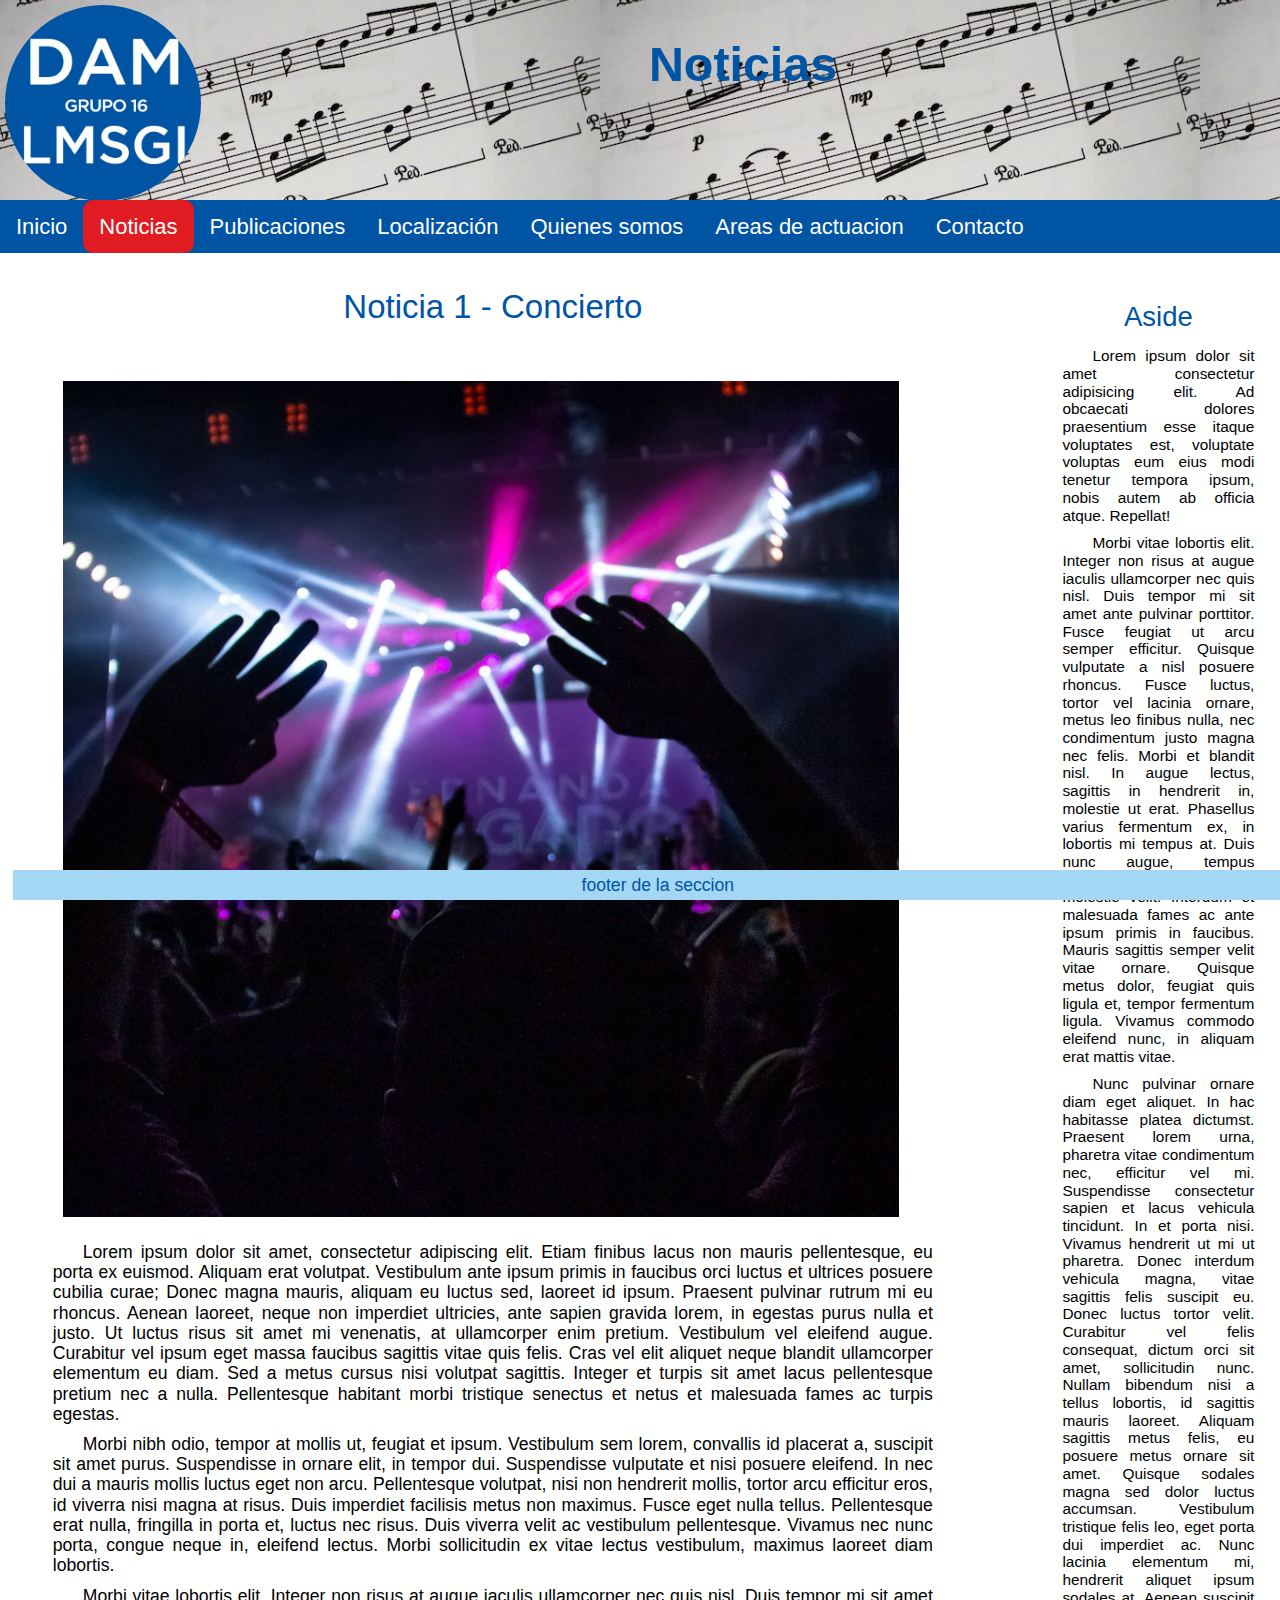
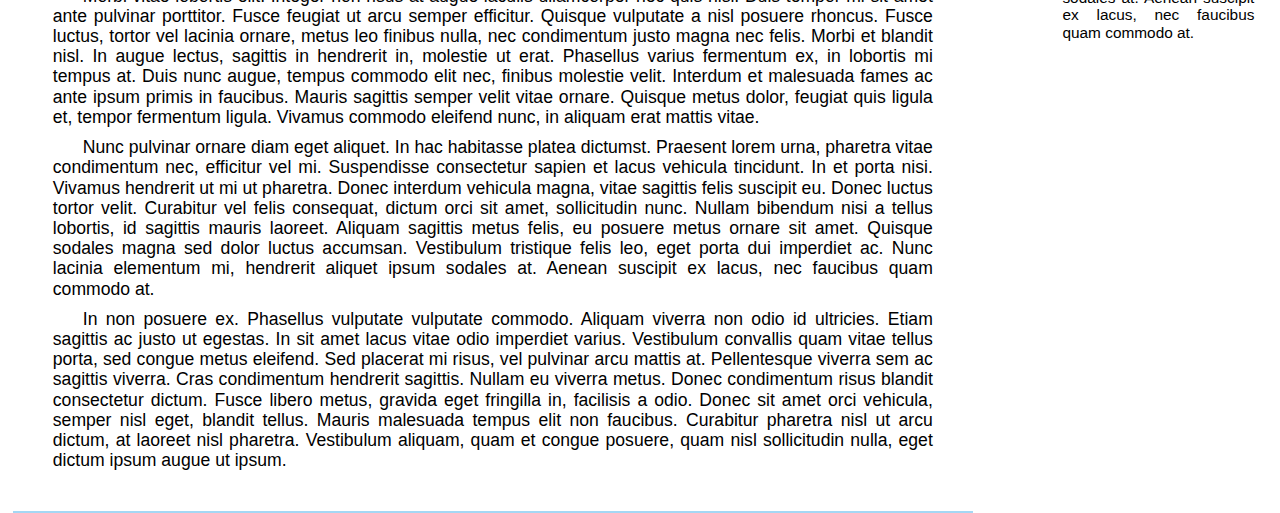
<file: noticias/noticia-01.html>
<!DOCTYPE html>
<html lang="es">
<head>
    <meta charset="UTF-8">
    <meta http-equiv="X-UA-Compatible" content="IE=edge">
    <meta name="viewport" content="width=device-width, initial-scale=1.0">
    <title>Noticia1</title>
    <link rel="stylesheet" href="../css/normalize.css"> 
    <link rel="stylesheet" href="../css/style.css"> 
</head>
<body>
    <div id="contenedor">
        <header>
            <img class="logo" src="../images/logo.jpg" alt="logo DAM Grupo 16">
            <h1>Noticias</h1>
        </header>
        <nav>
            <ul>
                <li><a href="../index.html">Inicio</a></li>
                <li><a class="active" href="../noticias.html">Noticias</a></li>
                <li><a href="../publicaciones.html">Publicaciones</a></li>
                <li><a href="../localizacion.html">Localización</a></li>
                <li><a href="../quienes-somos.html">Quienes somos</a></li>
                <li><a href="../areas-de-actuacion.html">Areas de actuacion</a></li>
                <li><a href="../contacto.html">Contacto</a></li>
            </ul>
        </nav>
        
        <aside>
            <header>Aside</header>
            <p>Lorem ipsum dolor sit amet consectetur adipisicing elit. Ad obcaecati dolores praesentium esse itaque voluptates est, voluptate voluptas eum eius modi tenetur tempora ipsum, nobis autem ab officia atque. Repellat!</p>
            <p>Morbi vitae lobortis elit. Integer non risus at augue iaculis ullamcorper nec quis nisl. Duis tempor mi sit amet ante pulvinar porttitor. Fusce feugiat ut arcu semper efficitur. Quisque vulputate a nisl posuere rhoncus. Fusce luctus, tortor vel lacinia ornare, metus leo finibus nulla, nec condimentum justo magna nec felis. Morbi et blandit nisl. In augue lectus, sagittis in hendrerit in, molestie ut erat. Phasellus varius fermentum ex, in lobortis mi tempus at. Duis nunc augue, tempus commodo elit nec, finibus molestie velit. Interdum et malesuada fames ac ante ipsum primis in faucibus. Mauris sagittis semper velit vitae ornare. Quisque metus dolor, feugiat quis ligula et, tempor fermentum ligula. Vivamus commodo eleifend nunc, in aliquam erat mattis vitae.</p>
            <p>Nunc pulvinar ornare diam eget aliquet. In hac habitasse platea dictumst. Praesent lorem urna, pharetra vitae condimentum nec, efficitur vel mi. Suspendisse consectetur sapien et lacus vehicula tincidunt. In et porta nisi. Vivamus hendrerit ut mi ut pharetra. Donec interdum vehicula magna, vitae sagittis felis suscipit eu. Donec luctus tortor velit. Curabitur vel felis consequat, dictum orci sit amet, sollicitudin nunc. Nullam bibendum nisi a tellus lobortis, id sagittis mauris laoreet. Aliquam sagittis metus felis, eu posuere metus ornare sit amet. Quisque sodales magna sed dolor luctus accumsan. Vestibulum tristique felis leo, eget porta dui imperdiet ac. Nunc lacinia elementum mi, hendrerit aliquet ipsum sodales at. Aenean suscipit ex lacus, nec faucibus quam commodo at.</p>
        </aside>

    <section>
        <header>Noticia 1 - Concierto</header>
        <article>
            <img class="imagen-noticia" src="../images/concierto.jpg" alt="Imagen de concierto creada en canva">
                <p>Lorem ipsum dolor sit amet, consectetur adipiscing elit. Etiam finibus lacus non mauris pellentesque, eu porta ex euismod. Aliquam erat volutpat. Vestibulum ante ipsum primis in faucibus orci luctus et ultrices posuere cubilia curae; Donec magna mauris, aliquam eu luctus sed, laoreet id ipsum. Praesent pulvinar rutrum mi eu rhoncus. Aenean laoreet, neque non imperdiet ultricies, ante sapien gravida lorem, in egestas purus nulla et justo. Ut luctus risus sit amet mi venenatis, at ullamcorper enim pretium. Vestibulum vel eleifend augue. Curabitur vel ipsum eget massa faucibus sagittis vitae quis felis. Cras vel elit aliquet neque blandit ullamcorper elementum eu diam. Sed a metus cursus nisi volutpat sagittis. Integer et turpis sit amet lacus pellentesque pretium nec a nulla. Pellentesque habitant morbi tristique senectus et netus et malesuada fames ac turpis egestas.</p>
                <p>Morbi nibh odio, tempor at mollis ut, feugiat et ipsum. Vestibulum sem lorem, convallis id placerat a, suscipit sit amet purus. Suspendisse in ornare elit, in tempor dui. Suspendisse vulputate et nisi posuere eleifend. In nec dui a mauris mollis luctus eget non arcu. Pellentesque volutpat, nisi non hendrerit mollis, tortor arcu efficitur eros, id viverra nisi magna at risus. Duis imperdiet facilisis metus non maximus. Fusce eget nulla tellus. Pellentesque erat nulla, fringilla in porta et, luctus nec risus. Duis viverra velit ac vestibulum pellentesque. Vivamus nec nunc porta, congue neque in, eleifend lectus. Morbi sollicitudin ex vitae lectus vestibulum, maximus laoreet diam lobortis.</p>
                <p>Morbi vitae lobortis elit. Integer non risus at augue iaculis ullamcorper nec quis nisl. Duis tempor mi sit amet ante pulvinar porttitor. Fusce feugiat ut arcu semper efficitur. Quisque vulputate a nisl posuere rhoncus. Fusce luctus, tortor vel lacinia ornare, metus leo finibus nulla, nec condimentum justo magna nec felis. Morbi et blandit nisl. In augue lectus, sagittis in hendrerit in, molestie ut erat. Phasellus varius fermentum ex, in lobortis mi tempus at. Duis nunc augue, tempus commodo elit nec, finibus molestie velit. Interdum et malesuada fames ac ante ipsum primis in faucibus. Mauris sagittis semper velit vitae ornare. Quisque metus dolor, feugiat quis ligula et, tempor fermentum ligula. Vivamus commodo eleifend nunc, in aliquam erat mattis vitae.</p>
                <p>Nunc pulvinar ornare diam eget aliquet. In hac habitasse platea dictumst. Praesent lorem urna, pharetra vitae condimentum nec, efficitur vel mi. Suspendisse consectetur sapien et lacus vehicula tincidunt. In et porta nisi. Vivamus hendrerit ut mi ut pharetra. Donec interdum vehicula magna, vitae sagittis felis suscipit eu. Donec luctus tortor velit. Curabitur vel felis consequat, dictum orci sit amet, sollicitudin nunc. Nullam bibendum nisi a tellus lobortis, id sagittis mauris laoreet. Aliquam sagittis metus felis, eu posuere metus ornare sit amet. Quisque sodales magna sed dolor luctus accumsan. Vestibulum tristique felis leo, eget porta dui imperdiet ac. Nunc lacinia elementum mi, hendrerit aliquet ipsum sodales at. Aenean suscipit ex lacus, nec faucibus quam commodo at.</p>
                <p>In non posuere ex. Phasellus vulputate vulputate commodo. Aliquam viverra non odio id ultricies. Etiam sagittis ac justo ut egestas. In sit amet lacus vitae odio imperdiet varius. Vestibulum convallis quam vitae tellus porta, sed congue metus eleifend. Sed placerat mi risus, vel pulvinar arcu mattis at. Pellentesque viverra sem ac sagittis viverra. Cras condimentum hendrerit sagittis. Nullam eu viverra metus. Donec condimentum risus blandit consectetur dictum. Fusce libero metus, gravida eget fringilla in, facilisis a odio. Donec sit amet orci vehicula, semper nisl eget, blandit tellus. Mauris malesuada tempus elit non faucibus. Curabitur pharetra nisl ut arcu dictum, at laoreet nisl pharetra. Vestibulum aliquam, quam et congue posuere, quam nisl sollicitudin nulla, eget dictum ipsum augue ut ipsum.</p>   
            </article>
        <footer>footer de la seccion</footer>
    </section>   
</body>
</html>
</file>
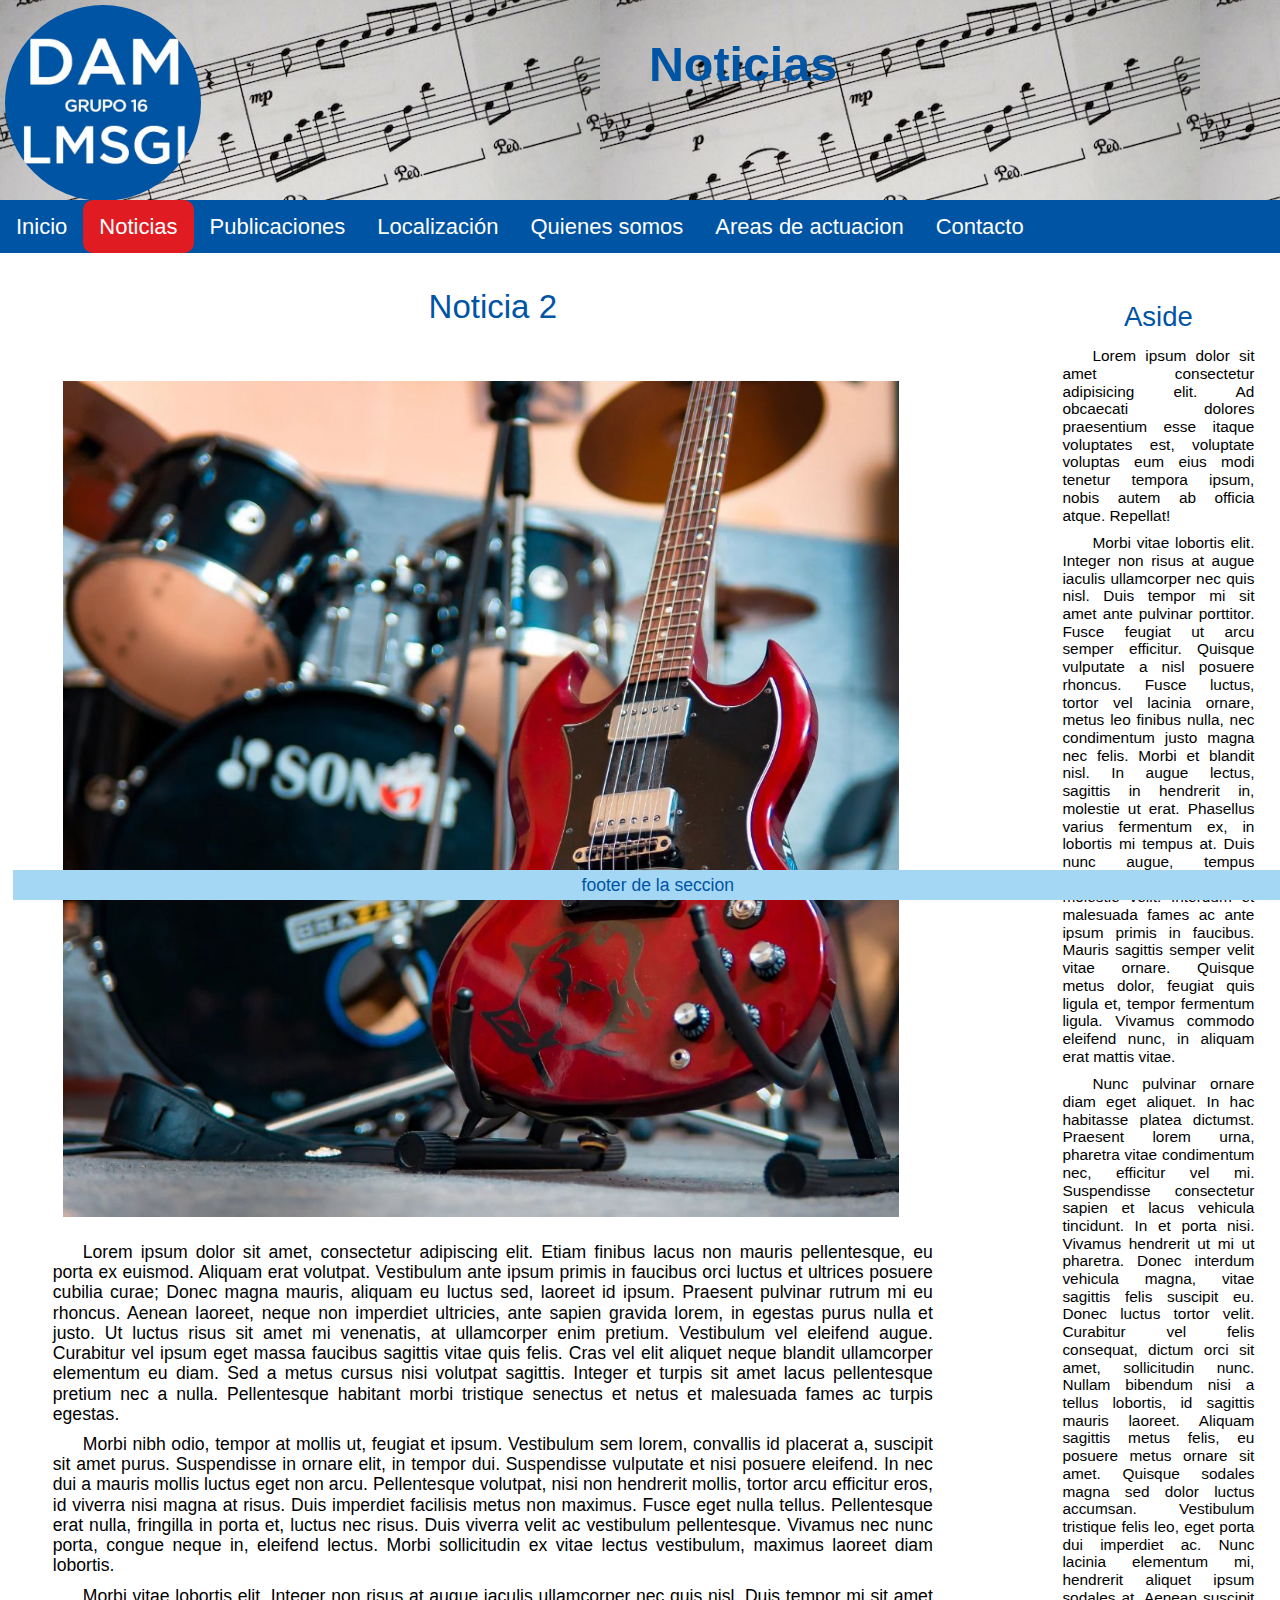
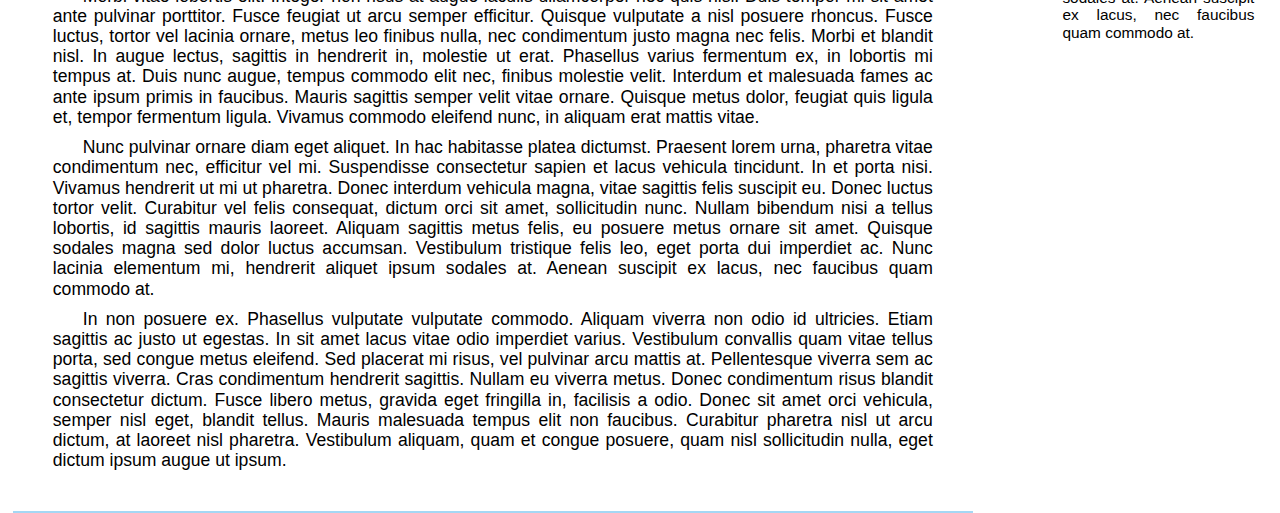
<file: noticias/noticia-02.html>
<!DOCTYPE html>
<html lang="es">
<head>
    <meta charset="UTF-8">
    <meta http-equiv="X-UA-Compatible" content="IE=edge">
    <meta name="viewport" content="width=device-width, initial-scale=1.0">
    <title>Noticia2</title>
    <link rel="stylesheet" href="../css/normalize.css"> 
    <link rel="stylesheet" href="../css/style.css"> 
</head>
<body>
    <div id="contenedor">
        <header>
            <img class="logo" src="../images/logo.jpg" alt="logo DAM Grupo 16">
            <h1>Noticias</h1>
        </header>
        <nav>
            <ul>
                <li><a href="../index.html">Inicio</a></li>
                <li><a class="active" href="../noticias.html">Noticias</a></li>
                <li><a href="../publicaciones.html">Publicaciones</a></li>
                <li><a href="../localizacion.html">Localización</a></li>
                <li><a href="../quienes-somos.html">Quienes somos</a></li>
                <li><a href="../areas-de-actuacion.html">Areas de actuacion</a></li>
                <li><a href="../contacto.html">Contacto</a></li>
            </ul>
        </nav>
        <aside>
            <header>Aside</header>
            <p>Lorem ipsum dolor sit amet consectetur adipisicing elit. Ad obcaecati dolores praesentium esse itaque voluptates est, voluptate voluptas eum eius modi tenetur tempora ipsum, nobis autem ab officia atque. Repellat!</p>
            <p>Morbi vitae lobortis elit. Integer non risus at augue iaculis ullamcorper nec quis nisl. Duis tempor mi sit amet ante pulvinar porttitor. Fusce feugiat ut arcu semper efficitur. Quisque vulputate a nisl posuere rhoncus. Fusce luctus, tortor vel lacinia ornare, metus leo finibus nulla, nec condimentum justo magna nec felis. Morbi et blandit nisl. In augue lectus, sagittis in hendrerit in, molestie ut erat. Phasellus varius fermentum ex, in lobortis mi tempus at. Duis nunc augue, tempus commodo elit nec, finibus molestie velit. Interdum et malesuada fames ac ante ipsum primis in faucibus. Mauris sagittis semper velit vitae ornare. Quisque metus dolor, feugiat quis ligula et, tempor fermentum ligula. Vivamus commodo eleifend nunc, in aliquam erat mattis vitae.</p>
            <p>Nunc pulvinar ornare diam eget aliquet. In hac habitasse platea dictumst. Praesent lorem urna, pharetra vitae condimentum nec, efficitur vel mi. Suspendisse consectetur sapien et lacus vehicula tincidunt. In et porta nisi. Vivamus hendrerit ut mi ut pharetra. Donec interdum vehicula magna, vitae sagittis felis suscipit eu. Donec luctus tortor velit. Curabitur vel felis consequat, dictum orci sit amet, sollicitudin nunc. Nullam bibendum nisi a tellus lobortis, id sagittis mauris laoreet. Aliquam sagittis metus felis, eu posuere metus ornare sit amet. Quisque sodales magna sed dolor luctus accumsan. Vestibulum tristique felis leo, eget porta dui imperdiet ac. Nunc lacinia elementum mi, hendrerit aliquet ipsum sodales at. Aenean suscipit ex lacus, nec faucibus quam commodo at.</p>
        </aside>  
    <section>
        <header>Noticia 2</header>
        <article>
            <img class="imagen-noticia" src="../images/instrumentos.jpg" alt="Imagen de instrumentos creada en canva">
                <p>Lorem ipsum dolor sit amet, consectetur adipiscing elit. Etiam finibus lacus non mauris pellentesque, eu porta ex euismod. Aliquam erat volutpat. Vestibulum ante ipsum primis in faucibus orci luctus et ultrices posuere cubilia curae; Donec magna mauris, aliquam eu luctus sed, laoreet id ipsum. Praesent pulvinar rutrum mi eu rhoncus. Aenean laoreet, neque non imperdiet ultricies, ante sapien gravida lorem, in egestas purus nulla et justo. Ut luctus risus sit amet mi venenatis, at ullamcorper enim pretium. Vestibulum vel eleifend augue. Curabitur vel ipsum eget massa faucibus sagittis vitae quis felis. Cras vel elit aliquet neque blandit ullamcorper elementum eu diam. Sed a metus cursus nisi volutpat sagittis. Integer et turpis sit amet lacus pellentesque pretium nec a nulla. Pellentesque habitant morbi tristique senectus et netus et malesuada fames ac turpis egestas.</p>
                <p>Morbi nibh odio, tempor at mollis ut, feugiat et ipsum. Vestibulum sem lorem, convallis id placerat a, suscipit sit amet purus. Suspendisse in ornare elit, in tempor dui. Suspendisse vulputate et nisi posuere eleifend. In nec dui a mauris mollis luctus eget non arcu. Pellentesque volutpat, nisi non hendrerit mollis, tortor arcu efficitur eros, id viverra nisi magna at risus. Duis imperdiet facilisis metus non maximus. Fusce eget nulla tellus. Pellentesque erat nulla, fringilla in porta et, luctus nec risus. Duis viverra velit ac vestibulum pellentesque. Vivamus nec nunc porta, congue neque in, eleifend lectus. Morbi sollicitudin ex vitae lectus vestibulum, maximus laoreet diam lobortis.</p>
                <p>Morbi vitae lobortis elit. Integer non risus at augue iaculis ullamcorper nec quis nisl. Duis tempor mi sit amet ante pulvinar porttitor. Fusce feugiat ut arcu semper efficitur. Quisque vulputate a nisl posuere rhoncus. Fusce luctus, tortor vel lacinia ornare, metus leo finibus nulla, nec condimentum justo magna nec felis. Morbi et blandit nisl. In augue lectus, sagittis in hendrerit in, molestie ut erat. Phasellus varius fermentum ex, in lobortis mi tempus at. Duis nunc augue, tempus commodo elit nec, finibus molestie velit. Interdum et malesuada fames ac ante ipsum primis in faucibus. Mauris sagittis semper velit vitae ornare. Quisque metus dolor, feugiat quis ligula et, tempor fermentum ligula. Vivamus commodo eleifend nunc, in aliquam erat mattis vitae.</p>
                <p>Nunc pulvinar ornare diam eget aliquet. In hac habitasse platea dictumst. Praesent lorem urna, pharetra vitae condimentum nec, efficitur vel mi. Suspendisse consectetur sapien et lacus vehicula tincidunt. In et porta nisi. Vivamus hendrerit ut mi ut pharetra. Donec interdum vehicula magna, vitae sagittis felis suscipit eu. Donec luctus tortor velit. Curabitur vel felis consequat, dictum orci sit amet, sollicitudin nunc. Nullam bibendum nisi a tellus lobortis, id sagittis mauris laoreet. Aliquam sagittis metus felis, eu posuere metus ornare sit amet. Quisque sodales magna sed dolor luctus accumsan. Vestibulum tristique felis leo, eget porta dui imperdiet ac. Nunc lacinia elementum mi, hendrerit aliquet ipsum sodales at. Aenean suscipit ex lacus, nec faucibus quam commodo at.</p>
                <p>In non posuere ex. Phasellus vulputate vulputate commodo. Aliquam viverra non odio id ultricies. Etiam sagittis ac justo ut egestas. In sit amet lacus vitae odio imperdiet varius. Vestibulum convallis quam vitae tellus porta, sed congue metus eleifend. Sed placerat mi risus, vel pulvinar arcu mattis at. Pellentesque viverra sem ac sagittis viverra. Cras condimentum hendrerit sagittis. Nullam eu viverra metus. Donec condimentum risus blandit consectetur dictum. Fusce libero metus, gravida eget fringilla in, facilisis a odio. Donec sit amet orci vehicula, semper nisl eget, blandit tellus. Mauris malesuada tempus elit non faucibus. Curabitur pharetra nisl ut arcu dictum, at laoreet nisl pharetra. Vestibulum aliquam, quam et congue posuere, quam nisl sollicitudin nulla, eget dictum ipsum augue ut ipsum.</p>   
            </article>
        <footer>footer de la seccion</footer>
    </section>   
</body>
</html>
</file>
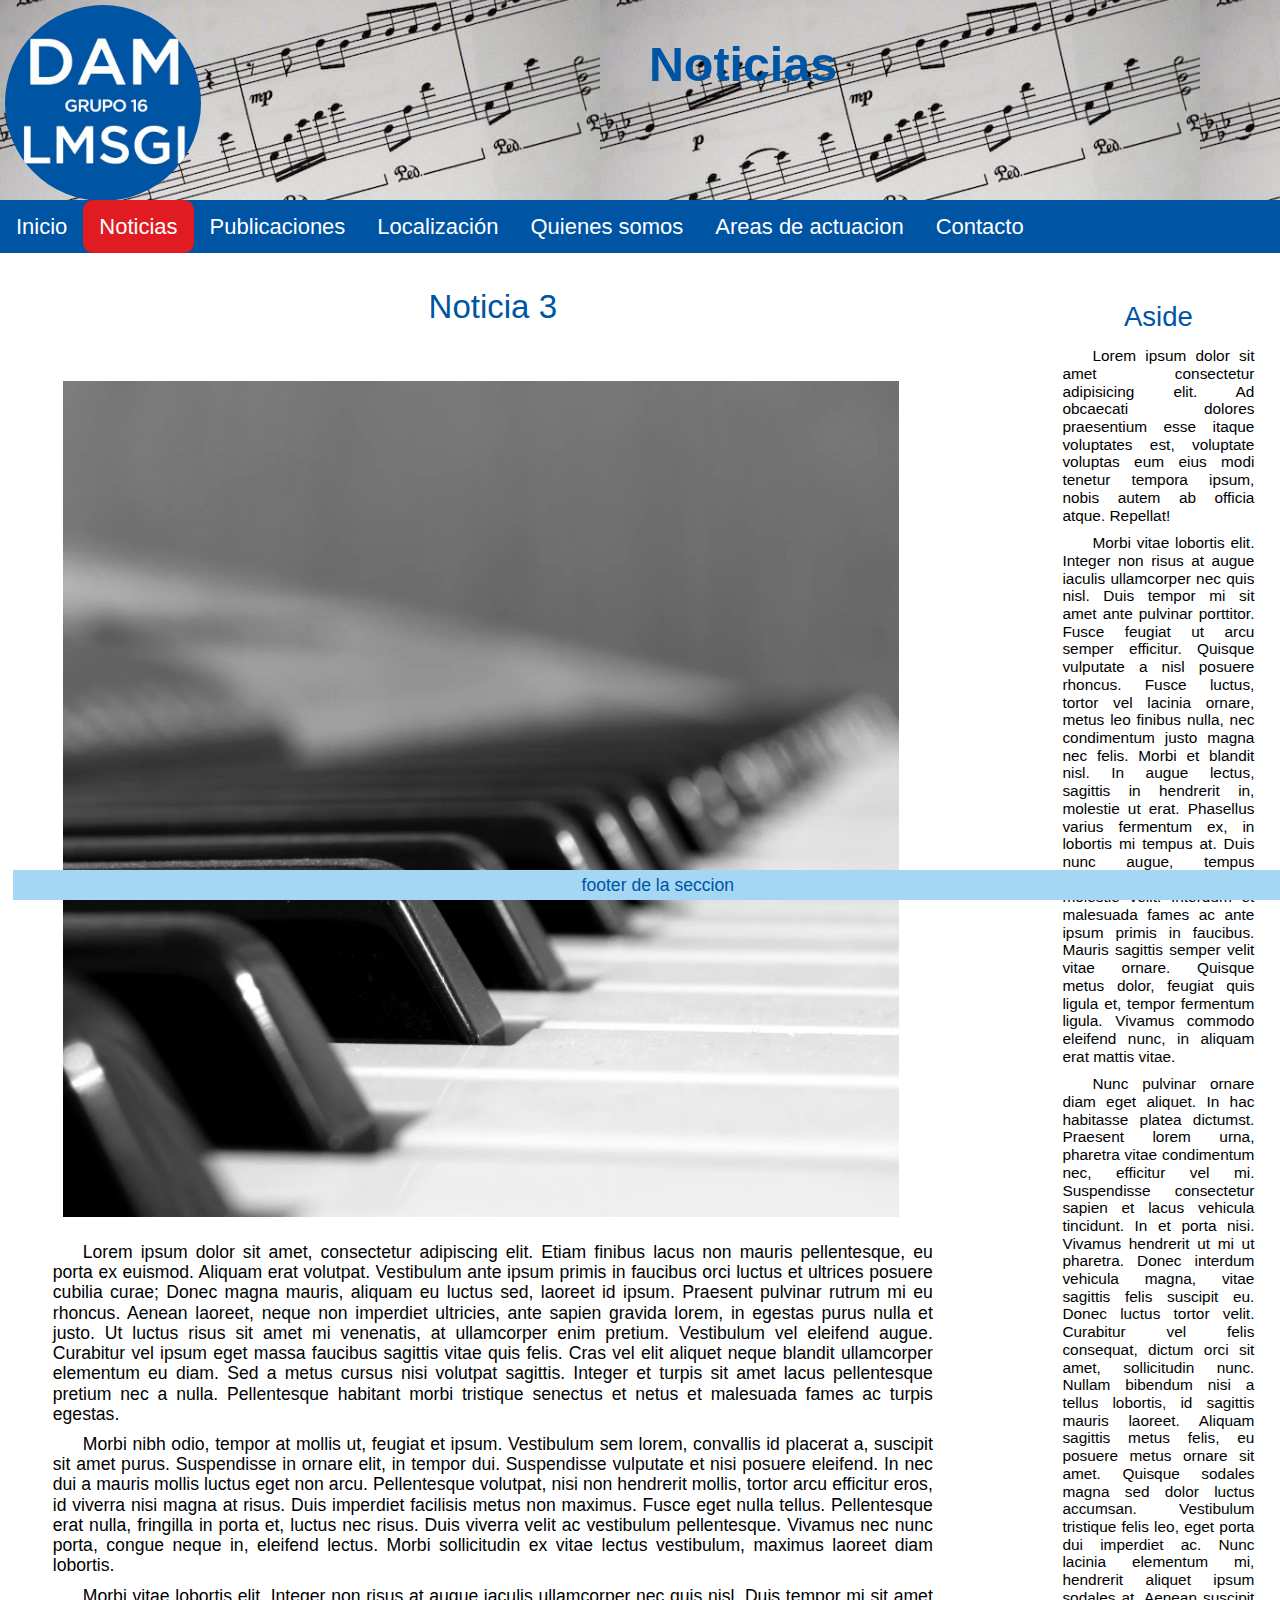
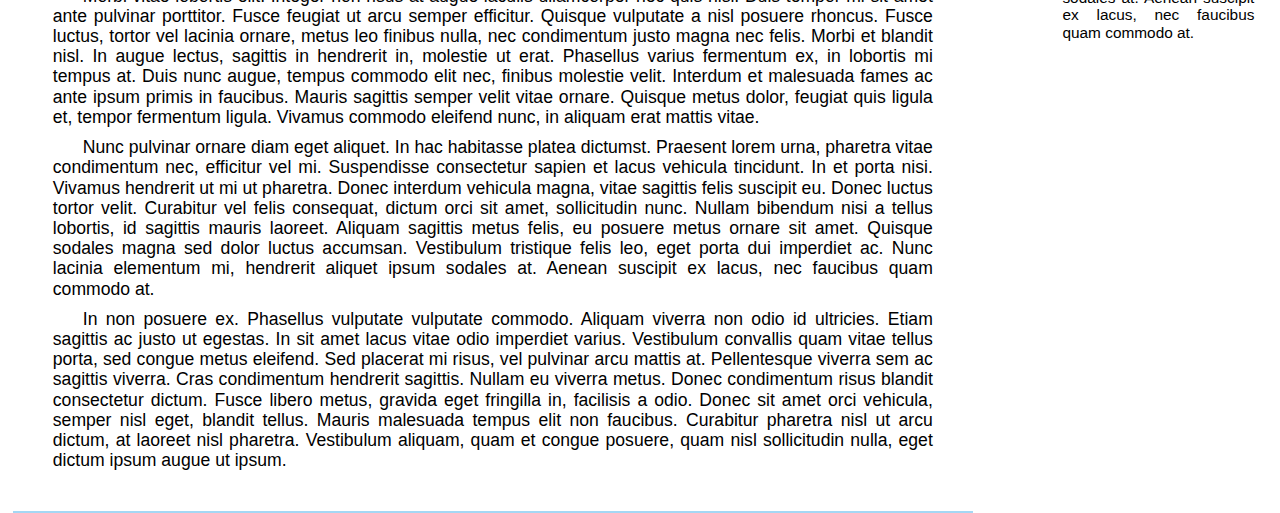
<file: noticias/noticia-03.html>
<!DOCTYPE html>
<html lang="es">
<head>
    <meta charset="UTF-8">
    <meta http-equiv="X-UA-Compatible" content="IE=edge">
    <meta name="viewport" content="width=device-width, initial-scale=1.0">
    <title>Noticia3</title>
    <link rel="stylesheet" href="../css/normalize.css"> 
    <link rel="stylesheet" href="../css/style.css"> 
</head>
<body>
    <div id="contenedor">
        <header>
            <img class="logo" src="../images/logo.jpg" alt="logo DAM Grupo 16">
            <h1>Noticias</h1>
        </header>
        <nav>
            <ul>
                <li><a href="../index.html">Inicio</a></li>
                <li><a class="active" href="../noticias.html">Noticias</a></li>
                <li><a href="../publicaciones.html">Publicaciones</a></li>
                <li><a href="../localizacion.html">Localización</a></li>
                <li><a href="../quienes-somos.html">Quienes somos</a></li>
                <li><a href="../areas-de-actuacion.html">Areas de actuacion</a></li>
                <li><a href="../contacto.html">Contacto</a></li>
            </ul>
        </nav>
        <aside>
            <header>Aside</header>
            <p>Lorem ipsum dolor sit amet consectetur adipisicing elit. Ad obcaecati dolores praesentium esse itaque voluptates est, voluptate voluptas eum eius modi tenetur tempora ipsum, nobis autem ab officia atque. Repellat!</p>
            <p>Morbi vitae lobortis elit. Integer non risus at augue iaculis ullamcorper nec quis nisl. Duis tempor mi sit amet ante pulvinar porttitor. Fusce feugiat ut arcu semper efficitur. Quisque vulputate a nisl posuere rhoncus. Fusce luctus, tortor vel lacinia ornare, metus leo finibus nulla, nec condimentum justo magna nec felis. Morbi et blandit nisl. In augue lectus, sagittis in hendrerit in, molestie ut erat. Phasellus varius fermentum ex, in lobortis mi tempus at. Duis nunc augue, tempus commodo elit nec, finibus molestie velit. Interdum et malesuada fames ac ante ipsum primis in faucibus. Mauris sagittis semper velit vitae ornare. Quisque metus dolor, feugiat quis ligula et, tempor fermentum ligula. Vivamus commodo eleifend nunc, in aliquam erat mattis vitae.</p>
            <p>Nunc pulvinar ornare diam eget aliquet. In hac habitasse platea dictumst. Praesent lorem urna, pharetra vitae condimentum nec, efficitur vel mi. Suspendisse consectetur sapien et lacus vehicula tincidunt. In et porta nisi. Vivamus hendrerit ut mi ut pharetra. Donec interdum vehicula magna, vitae sagittis felis suscipit eu. Donec luctus tortor velit. Curabitur vel felis consequat, dictum orci sit amet, sollicitudin nunc. Nullam bibendum nisi a tellus lobortis, id sagittis mauris laoreet. Aliquam sagittis metus felis, eu posuere metus ornare sit amet. Quisque sodales magna sed dolor luctus accumsan. Vestibulum tristique felis leo, eget porta dui imperdiet ac. Nunc lacinia elementum mi, hendrerit aliquet ipsum sodales at. Aenean suscipit ex lacus, nec faucibus quam commodo at.</p>
        </aside>
    <section>
        <header>Noticia 3</header>
        <article>
            <img class="imagen-noticia" src="../images/piano.jpg" alt="Imagen de piano creada en canva">
                <p>Lorem ipsum dolor sit amet, consectetur adipiscing elit. Etiam finibus lacus non mauris pellentesque, eu porta ex euismod. Aliquam erat volutpat. Vestibulum ante ipsum primis in faucibus orci luctus et ultrices posuere cubilia curae; Donec magna mauris, aliquam eu luctus sed, laoreet id ipsum. Praesent pulvinar rutrum mi eu rhoncus. Aenean laoreet, neque non imperdiet ultricies, ante sapien gravida lorem, in egestas purus nulla et justo. Ut luctus risus sit amet mi venenatis, at ullamcorper enim pretium. Vestibulum vel eleifend augue. Curabitur vel ipsum eget massa faucibus sagittis vitae quis felis. Cras vel elit aliquet neque blandit ullamcorper elementum eu diam. Sed a metus cursus nisi volutpat sagittis. Integer et turpis sit amet lacus pellentesque pretium nec a nulla. Pellentesque habitant morbi tristique senectus et netus et malesuada fames ac turpis egestas.</p>
                <p>Morbi nibh odio, tempor at mollis ut, feugiat et ipsum. Vestibulum sem lorem, convallis id placerat a, suscipit sit amet purus. Suspendisse in ornare elit, in tempor dui. Suspendisse vulputate et nisi posuere eleifend. In nec dui a mauris mollis luctus eget non arcu. Pellentesque volutpat, nisi non hendrerit mollis, tortor arcu efficitur eros, id viverra nisi magna at risus. Duis imperdiet facilisis metus non maximus. Fusce eget nulla tellus. Pellentesque erat nulla, fringilla in porta et, luctus nec risus. Duis viverra velit ac vestibulum pellentesque. Vivamus nec nunc porta, congue neque in, eleifend lectus. Morbi sollicitudin ex vitae lectus vestibulum, maximus laoreet diam lobortis.</p>
                <p>Morbi vitae lobortis elit. Integer non risus at augue iaculis ullamcorper nec quis nisl. Duis tempor mi sit amet ante pulvinar porttitor. Fusce feugiat ut arcu semper efficitur. Quisque vulputate a nisl posuere rhoncus. Fusce luctus, tortor vel lacinia ornare, metus leo finibus nulla, nec condimentum justo magna nec felis. Morbi et blandit nisl. In augue lectus, sagittis in hendrerit in, molestie ut erat. Phasellus varius fermentum ex, in lobortis mi tempus at. Duis nunc augue, tempus commodo elit nec, finibus molestie velit. Interdum et malesuada fames ac ante ipsum primis in faucibus. Mauris sagittis semper velit vitae ornare. Quisque metus dolor, feugiat quis ligula et, tempor fermentum ligula. Vivamus commodo eleifend nunc, in aliquam erat mattis vitae.</p>
                <p>Nunc pulvinar ornare diam eget aliquet. In hac habitasse platea dictumst. Praesent lorem urna, pharetra vitae condimentum nec, efficitur vel mi. Suspendisse consectetur sapien et lacus vehicula tincidunt. In et porta nisi. Vivamus hendrerit ut mi ut pharetra. Donec interdum vehicula magna, vitae sagittis felis suscipit eu. Donec luctus tortor velit. Curabitur vel felis consequat, dictum orci sit amet, sollicitudin nunc. Nullam bibendum nisi a tellus lobortis, id sagittis mauris laoreet. Aliquam sagittis metus felis, eu posuere metus ornare sit amet. Quisque sodales magna sed dolor luctus accumsan. Vestibulum tristique felis leo, eget porta dui imperdiet ac. Nunc lacinia elementum mi, hendrerit aliquet ipsum sodales at. Aenean suscipit ex lacus, nec faucibus quam commodo at.</p>
                <p>In non posuere ex. Phasellus vulputate vulputate commodo. Aliquam viverra non odio id ultricies. Etiam sagittis ac justo ut egestas. In sit amet lacus vitae odio imperdiet varius. Vestibulum convallis quam vitae tellus porta, sed congue metus eleifend. Sed placerat mi risus, vel pulvinar arcu mattis at. Pellentesque viverra sem ac sagittis viverra. Cras condimentum hendrerit sagittis. Nullam eu viverra metus. Donec condimentum risus blandit consectetur dictum. Fusce libero metus, gravida eget fringilla in, facilisis a odio. Donec sit amet orci vehicula, semper nisl eget, blandit tellus. Mauris malesuada tempus elit non faucibus. Curabitur pharetra nisl ut arcu dictum, at laoreet nisl pharetra. Vestibulum aliquam, quam et congue posuere, quam nisl sollicitudin nulla, eget dictum ipsum augue ut ipsum.</p>   
            </article>
        <footer>footer de la seccion</footer>
    </section>   
</body>
</html>
</file>
<file: css/style.css>
* {
    font-family: Gotham, Verdana, Geneva, Tahoma, sans-serif;
    margin: 0;
    padding: 0;
    --color-oscuro:#0054a4;
    --color-medio: #007dc3;
    --color-claro: #a4d7f4;
    --color-secundario: #e11b22;
    --color-secundario-claro: #e1abb2;
}

#contenedor > header
{
    width: 100%;
    position: fixed;
    font-size:1.1em;
    padding: 5px;
    top: 0px;
    height: 200px;
    text-align: center;
    color: var(--color-oscuro);
    background-image: url("../images/banner.jpg");
    background-color: var(--color-oscuro);
    text-decoration: none; 
    
}

header > .logo {
  height: 98%;
  right: 0;
  display: inline;
  float: left;
  border-radius: 50%;
  border-color: var(--color-claro) 10px solid;
}

/* 

MENUS
-----
Queremos que queden en horizontal, del mismo color y que el menú activo sea de otro color, para que se diferencie
*/

.active {
  background-color: var(--color-secundario);
  border-radius: 10px;
}  

nav{
    position: fixed;  
    width: 100%;
    list-style-type: none;
    top:  200px;
    background-color: var(--color-oscuro);
  }

nav ul {
    list-style-type: none;
    margin: 0;
    padding: 0;
    overflow: hidden;
    background-color: var(--color-oscuro);
  }
  
nav li {
    display: inline;
    float: left;
  }
  
nav li a {
    display: block;
    color: white;
    text-align: center;
    padding: 14px 16px;
    text-decoration: none;
    background-color: var(--color-oscuro);
  }

nav li a:hover {
    background-color: var(--color-medio);
  }

#contenedor {
    top:270px;
    position: fixed;
    width:100%;
    display: block;
    position: relative;
    cursor: pointer;
    font-size: 22px;
    -webkit-user-select: none;
    -moz-user-select: none;
    -ms-user-select: none;
    user-select: none;
  }

section
  {
    left: 0; top: 0;
    float: left;
    width:75%;
    border-bottom: 2.5px solid var(--color-claro);
    margin: 1%;
  }

section > header
    {
        font-size:1.5em;
        padding: 5px;
        text-align: center;
        color: var(--color-oscuro);
        text-decoration: none;
    }

section > footer
    {
        font-size:.8em;
        padding: 5px;
        text-align: center;
        color: var(--color-oscuro);
        background-color: var(--color-claro);
    }

article
    {
      margin: 20px;
      padding: 20px;
    }

article > p
    {
      font-size: .8em;
      text-align: justify;
      text-indent: 30px;
      initial-letter: var(--color-secundario);
      padding-top: 10px;
    }

aside
  {
    right: 0; top: 0;
    float: right; 
    top: 0;
    width:15%;
    padding: 1%;
    margin: 1%;
  }

aside > header
  {
    text-align: center;
    font-size:1.25em;
    padding: 5px;
    color: var(--color-oscuro);
    text-decoration: none;
  }
 
aside > P
  {
    font-size: .7em;
    text-align: justify;
    text-indent: 30px;
    initial-letter: var(--color-secundario);
    padding-top: 10px;
  }
  /* footer es el pie de página y aparece en todas y cada una de las paginas de nuestra web */

footer
    {
        position:fixed; 
        bottom: 0;
        width:100%;
        padding: 1%;
        text-align: center;
        color:var(--color-claro);
        background-color: var(--color-oscuro);
    }

/*
FORMULARIO
*/

/* fieldset: es cada grupo de datos que aparece en el formulario de contacto.html */

fieldset{
  background-color: var(--color-claro);
  margin:10px;
  border-color: var(--color-oscuro);
  border-radius: 10px;
  padding: 1%;
}

input[type=text] {
  width: 100%;
  padding: 12px 20px;
  margin: 8px 0;
  box-sizing: border-box;
}

.instrucciones{
  background-color: var(--color-secundario-claro);
  margin:10px;
  border-color: var(--color-secundario);
  border-radius: 10px;
  padding: 1%;
  font-size: .6em;
}

buttom
    {
    background-color: var(--color-oscuro); 
    border: none;
    color: var(--color-claro);
    padding: 15px 15px;
    text-align: center;
    text-decoration: none;
    display: inline-block;
    font-size: 16px;
    margin: 2%;
    border-radius: 12px;
    }
    
button:hover
    {
        color: var(--color-medio);
    }

/* Noticias */

/* En la imagen queremos darle el a */

.imagen-noticia
{
  width: 95%;
  background-color: white;
  text-align: center;
  padding: 10px; 
  display:inline;
}
</file>
